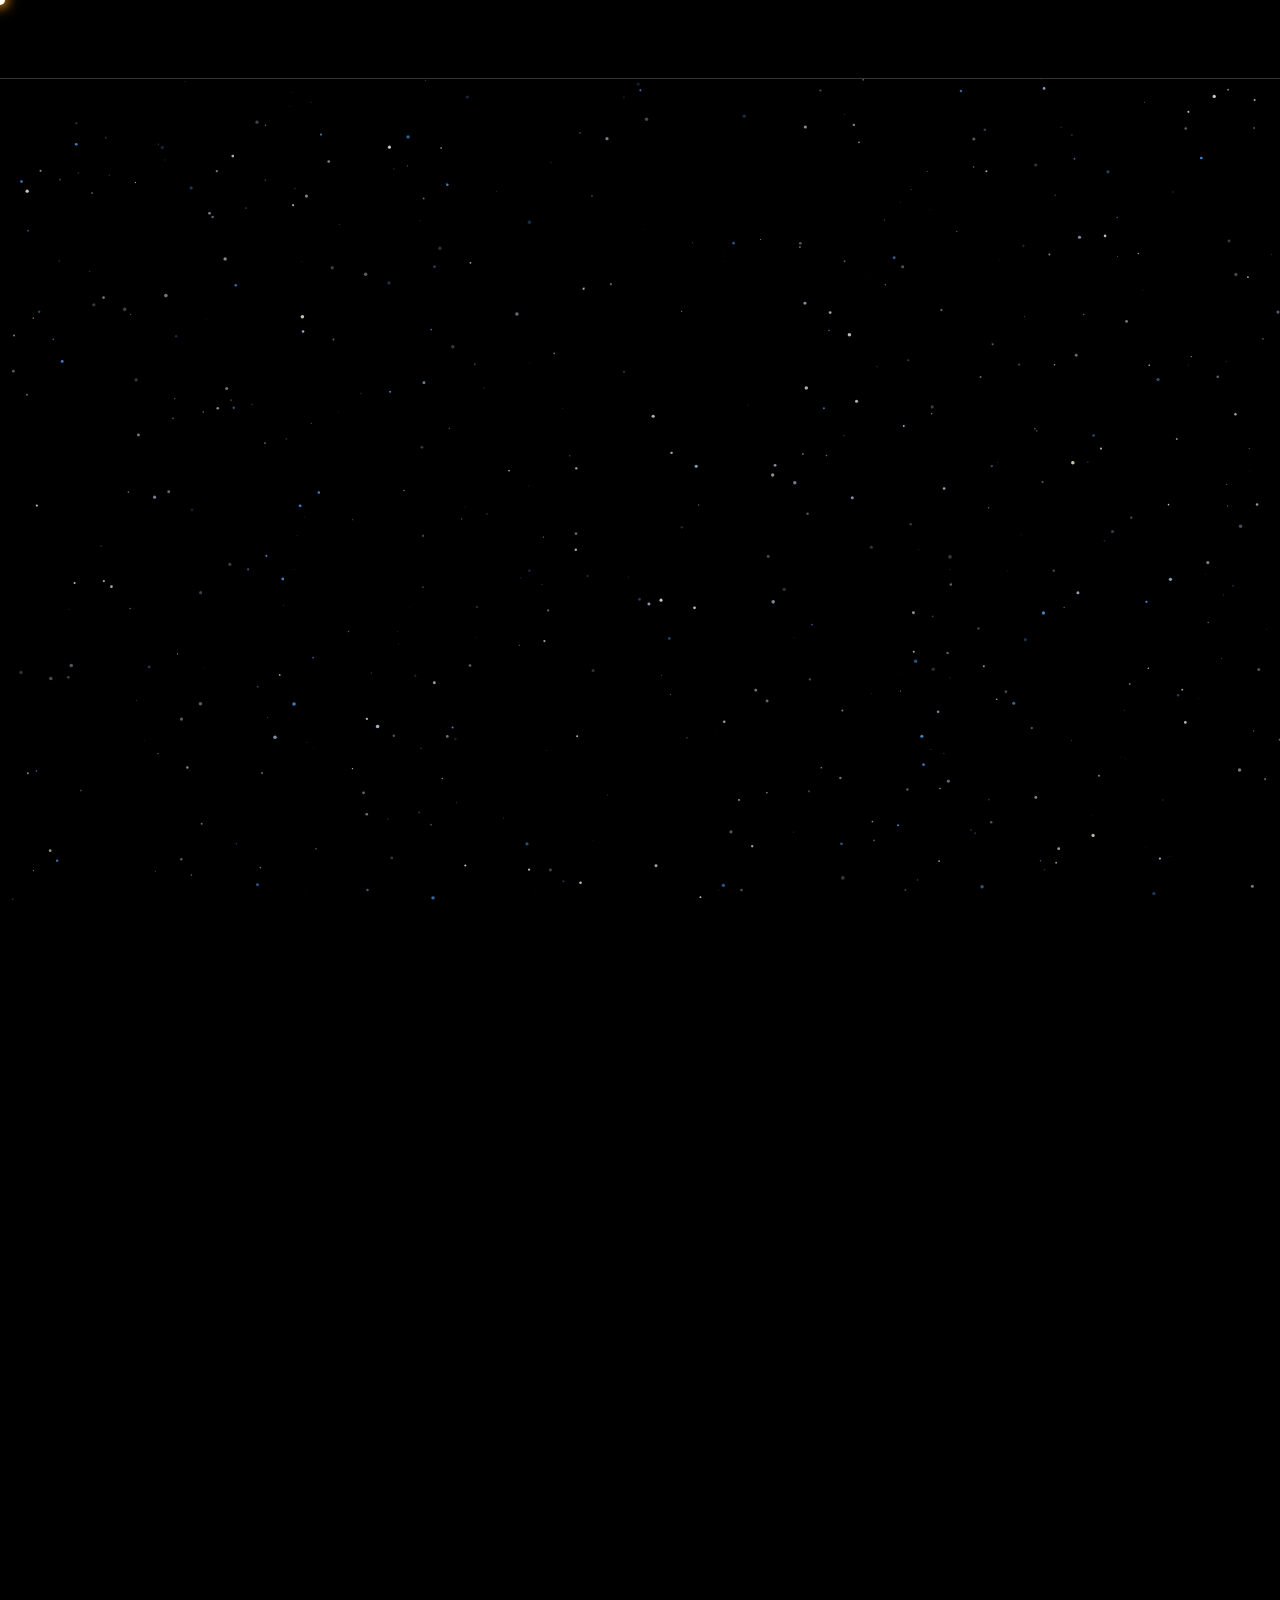
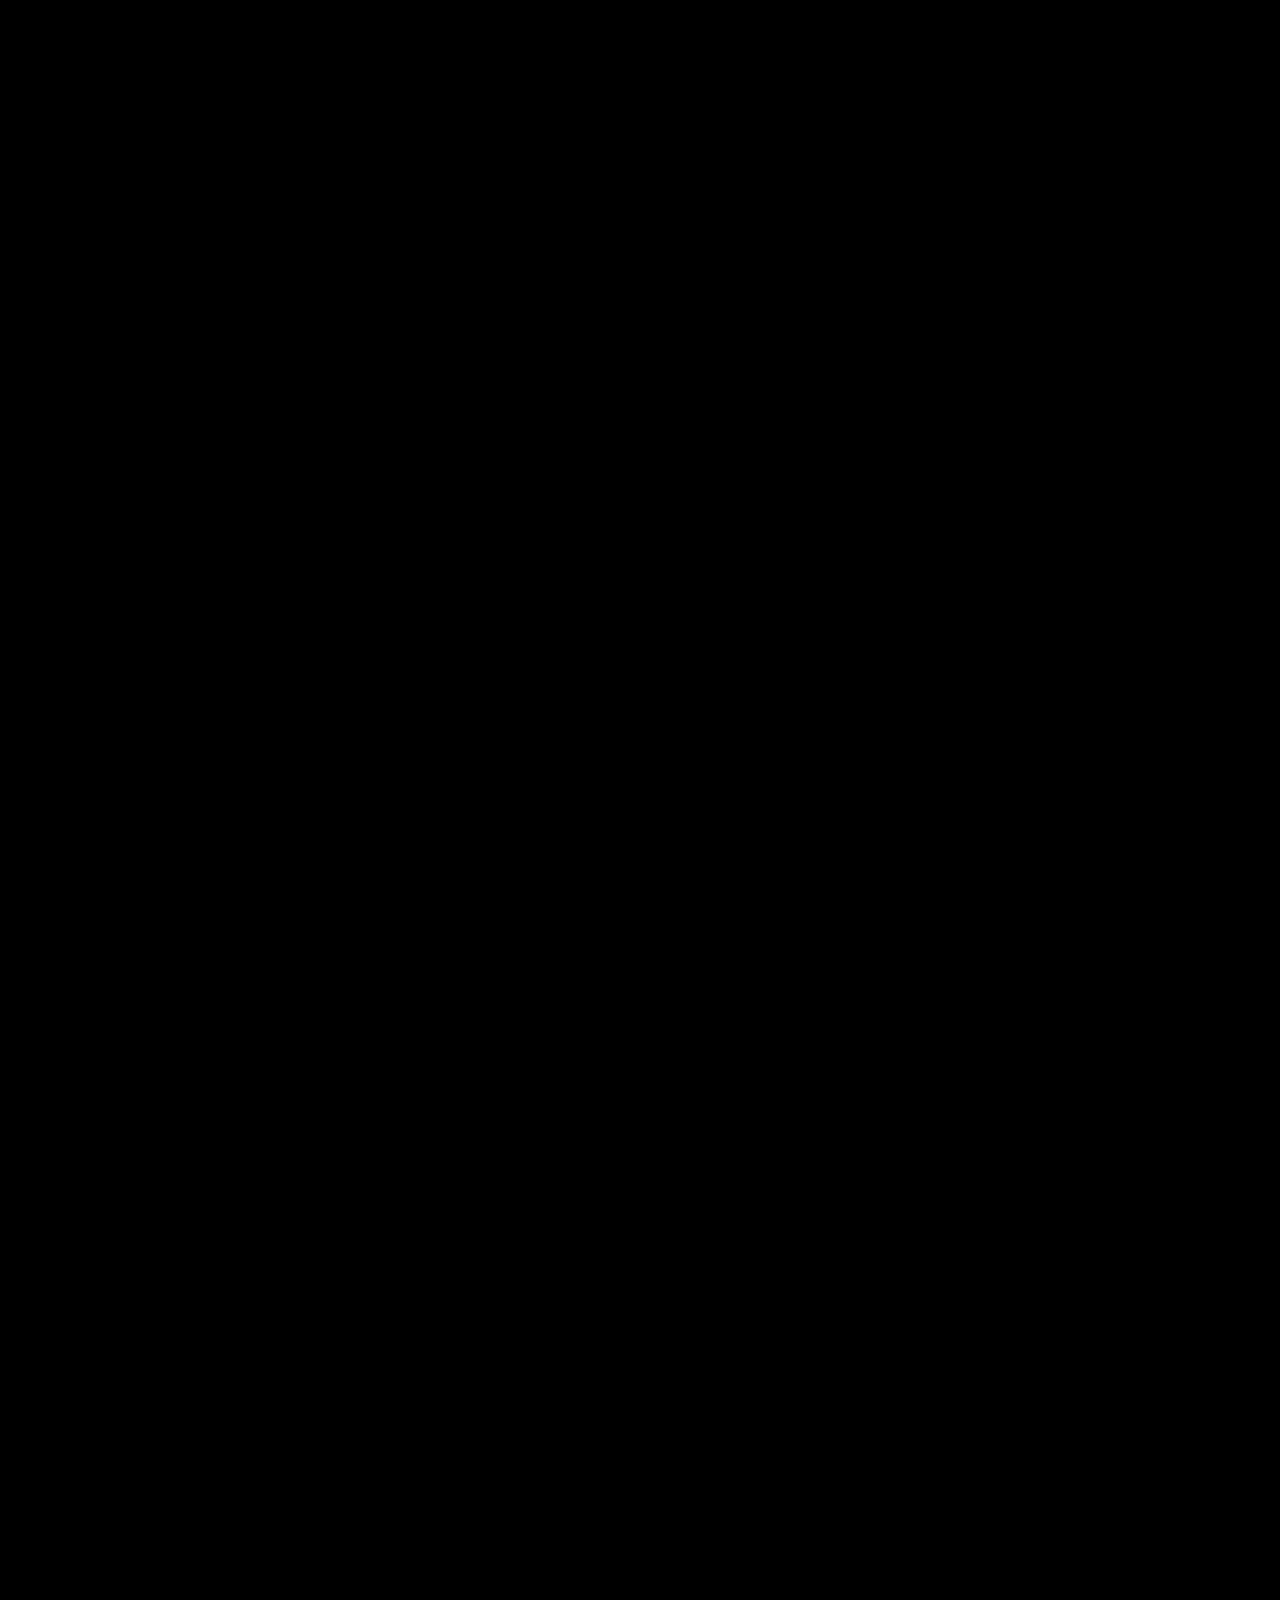
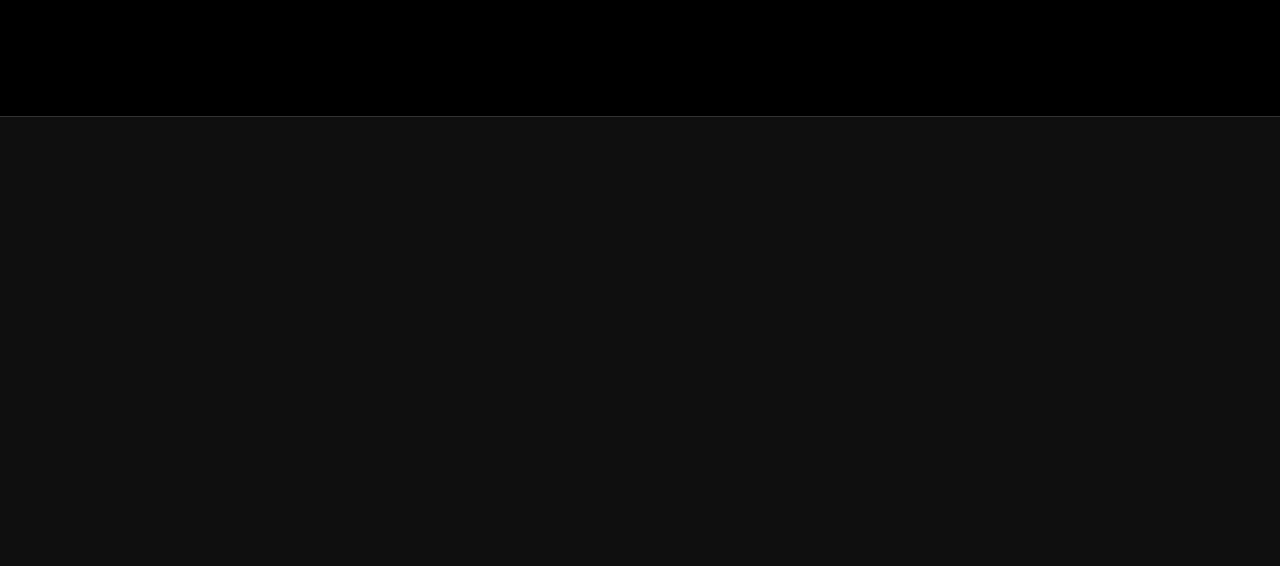
<file: index.html>
<!DOCTYPE html>
<html lang="it">

<head>
    <meta charset="UTF-8">
    <meta name="viewport" content="width=device-width, initial-scale=1.0">
    <title>Cieli Limpidi - Astrofotografia e Astrofili in Abruzzo | Gruppo Astronomia</title>

    <!-- SEO Meta Tags -->
    <meta name="description"
        content="Cieli Limpidi: gruppo astrofili Abruzzo specializzato in astrofotografia e astrophotography. Osservazione cielo profondo, deep sky imaging, nebulose e galassie dal cuore dell'Abruzzo. Scopri le nostre immagini astronomiche e il software TStar.">
    <meta name="keywords"
        content="Cieli Limpidi, cieli-limpidi, astrofili, Abruzzo, astrofotografia, astrophotography, astronomia, deep sky, cielo profondo, nebulose, galassie, osservazione astronomica, cieli limpidi Abruzzo, gruppo astrofili abruzzesi, TStar, imaging astronomico">
    <meta name="author" content="Cieli Limpidi">
    <meta name="creator" content="Cieli Limpidi - Gruppo Astrofili Abruzzesi">
    <meta name="robots" content="index, follow">
    <link rel="canonical" href="https://ft2801.github.io/Cieli-Limpidi/">
    <meta name="google-site-verification" content="9-BXZmG4fmiha2tDLhSlW_gI8XIvoNpyeNT2-x5YxdE" />

    <!-- Open Graph / Facebook -->
    <meta property="og:type" content="website">
    <meta property="og:url" content="https://ft2801.github.io/Cieli-Limpidi/">
    <meta property="og:title" content="Cieli Limpidi - Astrofotografia e Astrofili in Abruzzo">
    <meta property="og:description" content="Gruppo astrofili Abruzzo specializzato in astrofotografia e astrophotography. Scopri le nostre immagini del cielo profondo e il software TStar per elaborazione astronomica.">
    <meta property="og:image" content="https://ft2801.github.io/Cieli-Limpidi/assets/images/logo.png">
    <meta property="og:image:width" content="1200">
    <meta property="og:image:height" content="630">
    <meta property="og:site_name" content="Cieli Limpidi">
    <meta property="og:locale" content="it_IT">

    <!-- Twitter Card -->
    <meta name="twitter:card" content="summary_large_image">
    <meta name="twitter:url" content="https://ft2801.github.io/Cieli-Limpidi/">
    <meta name="twitter:title" content="Cieli Limpidi - Astrofotografia e Astrofili in Abruzzo">
    <meta name="twitter:description" content="Gruppo astrofili Abruzzo specializzato in astrofotografia e astrophotography. Scopri le nostre immagini del cielo profondo.">
    <meta name="twitter:image" content="https://ft2801.github.io/Cieli-Limpidi/assets/images/logo.png">

    <!-- Schema.org JSON-LD -->
    <script type="application/ld+json">
    {
      "@context": "https://schema.org",
      "@type": "Organization",
      "name": "Cieli Limpidi",
      "alternateName": "cieli-limpidi",
      "url": "https://ft2801.github.io/Cieli-Limpidi/",
      "logo": "https://ft2801.github.io/Cieli-Limpidi/assets/images/logo.png",
      "description": "Gruppo astrofili abruzzesi specializzato in astrofotografia, astrophotography e osservazione del cielo profondo",
      "email": "fabiot2801@gmail.com",
      "address": {
        "@type": "PostalAddress",
        "addressRegion": "Abruzzo",
        "addressCountry": "IT"
      },
      "areaServed": {
        "@type": "Place",
        "name": "Abruzzo, Italia"
      },
      "sameAs": [
        "https://github.com/Ft2801/Cieli-Limpidi"
      ],
      "knowsAbout": [
        "Astrofotografia",
        "Astrophotography", 
        "Astronomia",
        "Deep Sky",
        "Osservazione astronomica",
        "Imaging astronomico"
      ]
    }
    </script>

    <!-- Fonts -->
    <link rel="preconnect" href="https://fonts.googleapis.com">
    <link rel="preconnect" href="https://fonts.gstatic.com" crossorigin>
    <link
        href="https://fonts.googleapis.com/css2?family=Inter:wght@300;400;600&family=Montserrat:wght@400;700;900&display=swap"
        rel="stylesheet">

    <!-- CSS -->
    <link rel="stylesheet" href="assets/css/style.css">

    <!-- Favicon -->
    <link rel="icon" href="favicon.ico">
    <link rel="apple-touch-icon" href="assets/images/logo.png">
</head>

<body>
    <div id="cursor"></div>
    <canvas id="starfield"></canvas>

    <div id="main-content">
        <header class="hero">
            <div class="container">
                <h1>Cieli Limpidi<br><span style="font-size: 0.5em; color: var(--accent-cyan); font-weight: 300;">Gruppo
                        Astrofili Abruzzesi</span></h1>
                <p>Passione per l'astronomia e l'astrofotografia dal cuore dell'Abruzzo. Esploriamo insieme le
                    meraviglie del cosmo.</p>
                <div style="display: flex; gap: 20px; justify-content: center; flex-wrap: wrap;">
                    <a href="pages/gallery.html" class="btn">Esplora la Galleria</a>
                    <a href="#about-section" class="btn btn-outline">Scopri di Più &darr;</a>
                </div>
            </div>
        </header>

        <!-- About Preview Section -->
        <section id="about-section" class="section fade-in-up">
            <div class="container">
                <div class="section-header" style="margin-bottom: 20px;">
                    <h2>Chi Siamo</h2>
                </div>

                <div style="text-align: center; max-width: 800px; margin: 0 auto;">
                    <p style="margin-bottom: 30px; color: var(--text-muted); line-height: 1.9; font-size: 1.1rem;">
                        <strong style="color: var(--accent-cyan);">Cieli Limpidi</strong> è un'associazione di astrofili
                        abruzzesi che condividono la passione per l'osservazione e la fotografia del cielo profondo.
                        Nati dall'amore per le stelle e il desiderio di condividere questa passione, organizziamo
                        sessioni osservative,
                        eventi divulgativi e collaboriamo con altri gruppi astronomici della regione.
                    </p>
                    <a href="pages/storia.html" class="btn">La Nostra Storia</a>
                </div>
            </div>
        </section>



        <!-- Gallery Preview Section -->
        <section class="section fade-in-up">
            <div class="container">
                <div class="section-header"
                    style="display: flex; justify-content: space-between; align-items: end; margin-bottom: 40px;">
                    <div>
                        <h2 style="margin-bottom: 10px;">Le Nostre Immagini</h2>
                        <p style="color: var(--text-muted);">Una selezione degli scatti realizzati dai nostri membri</p>
                    </div>
                    <a href="pages/gallery.html" class="btn-text"
                        style="color: var(--accent-cyan); text-decoration: none;">Vedi tutte &rarr;</a>
                </div>

                <div class="grid-3">
                    <article class="card">
                        <a href="pages/gallery.html">
                            <div class="image-overflow">
                                <img src="assets/images/Orione_preview.webp" alt="Nebulosa di Orione - Astrofotografia deep sky Cieli Limpidi Abruzzo"
                                    style="width: 100%; aspect-ratio: 3/2; object-fit: cover;">
                            </div>
                            <div class="card-content">
                                <h3 class="card-title">Nebulose</h3>
                                <p class="card-desc">Deep Sky Imaging</p>
                            </div>
                        </a>
                    </article>
                    <article class="card">
                        <a href="pages/gallery.html">
                            <div class="image-overflow">
                                <img src="assets/images/Andromeda_preview.webp" alt="Galassia di Andromeda - Astrophotography gruppo astrofili Abruzzo"
                                    style="width: 100%; aspect-ratio: 3/2; object-fit: cover;">
                            </div>
                            <div class="card-content">
                                <h3 class="card-title">Galassie</h3>
                                <p class="card-desc">Oggetti del cielo profondo</p>
                            </div>
                        </a>
                    </article>
                    <article class="card">
                        <a href="pages/gallery.html">
                            <div class="image-overflow">
                                <img src="assets/images/vialattea_preview.webp" alt="Via Lattea cielo notturno Abruzzo - Astrofotografia paesaggio stellare"
                                    style="width: 100%; aspect-ratio: 3/2; object-fit: cover;">
                            </div>
                            <div class="card-content">
                                <h3 class="card-title">Via Lattea</h3>
                                <p class="card-desc">Paesaggi notturni</p>
                            </div>
                        </a>
                    </article>
                </div>
            </div>
        </section>

        <!-- Software Section -->
        <section class="section fade-in-up">
            <div class="container">
                <div class="grid-3" style="grid-template-columns: 1fr 1fr; align-items: center; gap: 60px;">
                    <div style="order: 2;">
                        <span
                            style="color: var(--accent-cyan); font-weight: bold; letter-spacing: 2px; font-size: 0.9rem;">SOFTWARE
                            ASTRONOMICO</span>
                        <h2 style="margin: 10px 0 20px;">TStar</h2>
                        <p style="margin-bottom: 10px; color: var(--text-muted); font-style: italic;">A cura di Fabio
                            Tempera</p>
                        <p style="margin-bottom: 20px; color: var(--text-muted);">
                            Una potente piattaforma di elaborazione immagini basata su C++17 e Qt6. Progettata per
                            controllo totale sui dati grezzi lineari e risultati di grado scientifico.
                        </p>
                        <ul style="margin-bottom: 30px; list-style: none;">
                            <li style="margin-bottom: 10px; color: var(--text-color);">&#8226; Architettura C++17 & Qt6
                            </li>
                            <li style="margin-bottom: 10px; color: var(--text-color);">&#8226; Gestione MDI Flessibile
                            </li>
                            <li style="margin-bottom: 10px; color: var(--text-color);">&#8226; AI Noise Reduction</li>
                        </ul>
                        <a href="pages/software.html" class="btn">Scopri TStar</a>
                    </div>
                    <div style="order: 1;">
                        <img src="assets/images/TStar.webp" alt="TStar Software - Elaborazione immagini astronomiche C++17 Qt6" class="tstar-logo glow-box"
                            style="width: 60%; display: block; margin: 0 auto; border-radius: 15px; border: 1px solid var(--border-color);">
                    </div>
                </div>
            </div>
        </section>

        <!-- Tutorials Section -->
        <section class="section fade-in-up">
            <div class="container">
                <div style="text-align: center; max-width: 800px; margin: 0 auto;">
                    <h2 style="margin-bottom: 20px;">Condividere la Conoscenza</h2>
                    <p style="color: var(--text-muted); margin-bottom: 30px; line-height: 1.8;">
                        Crediamo fermamente che la condivisione sia alla base della crescita scientifica e tecnica.
                        Nella sezione Tutorial troverai guide approfondite sulle tecniche di acquisizione ed
                        elaborazione,
                        dalla calibrazione dei file grezzi all'utilizzo avanzato del software TStar.
                    </p>
                    <a href="pages/tutorials.html" class="btn">Vai ai Tutorial</a>
                </div>
            </div>
        </section>

        <!-- Contact/Join Section -->
        <section class="section fade-in-up">
            <div class="container">
                <div class="feature-card" style="max-width: 700px; margin: 0 auto;">

                    <h2 style="margin-bottom: 15px;">Unisciti a Noi</h2>
                    <p style="color: var(--text-muted); margin-bottom: 25px; line-height: 1.8;">
                        Sei appassionato di astronomia e vivi in Abruzzo? Unisciti al nostro gruppo per condividere
                        serate osservative, scambiare esperienze e crescere insieme nella passione per il cielo
                        notturno. Invia una email all'indirizzo qui sotto:
                    </p>
                    <a href="mailto:fabiot2801@gmail.com"
                        style="color: var(--accent-primary); font-size: 1.2rem; font-weight: bold;">fabiot2801@gmail.com</a>
                </div>
            </div>
        </section>
    </div>

    <script src="assets/js/layout.js"></script>
    <script src="assets/js/main.js"></script>
</body>

</html>
</file>
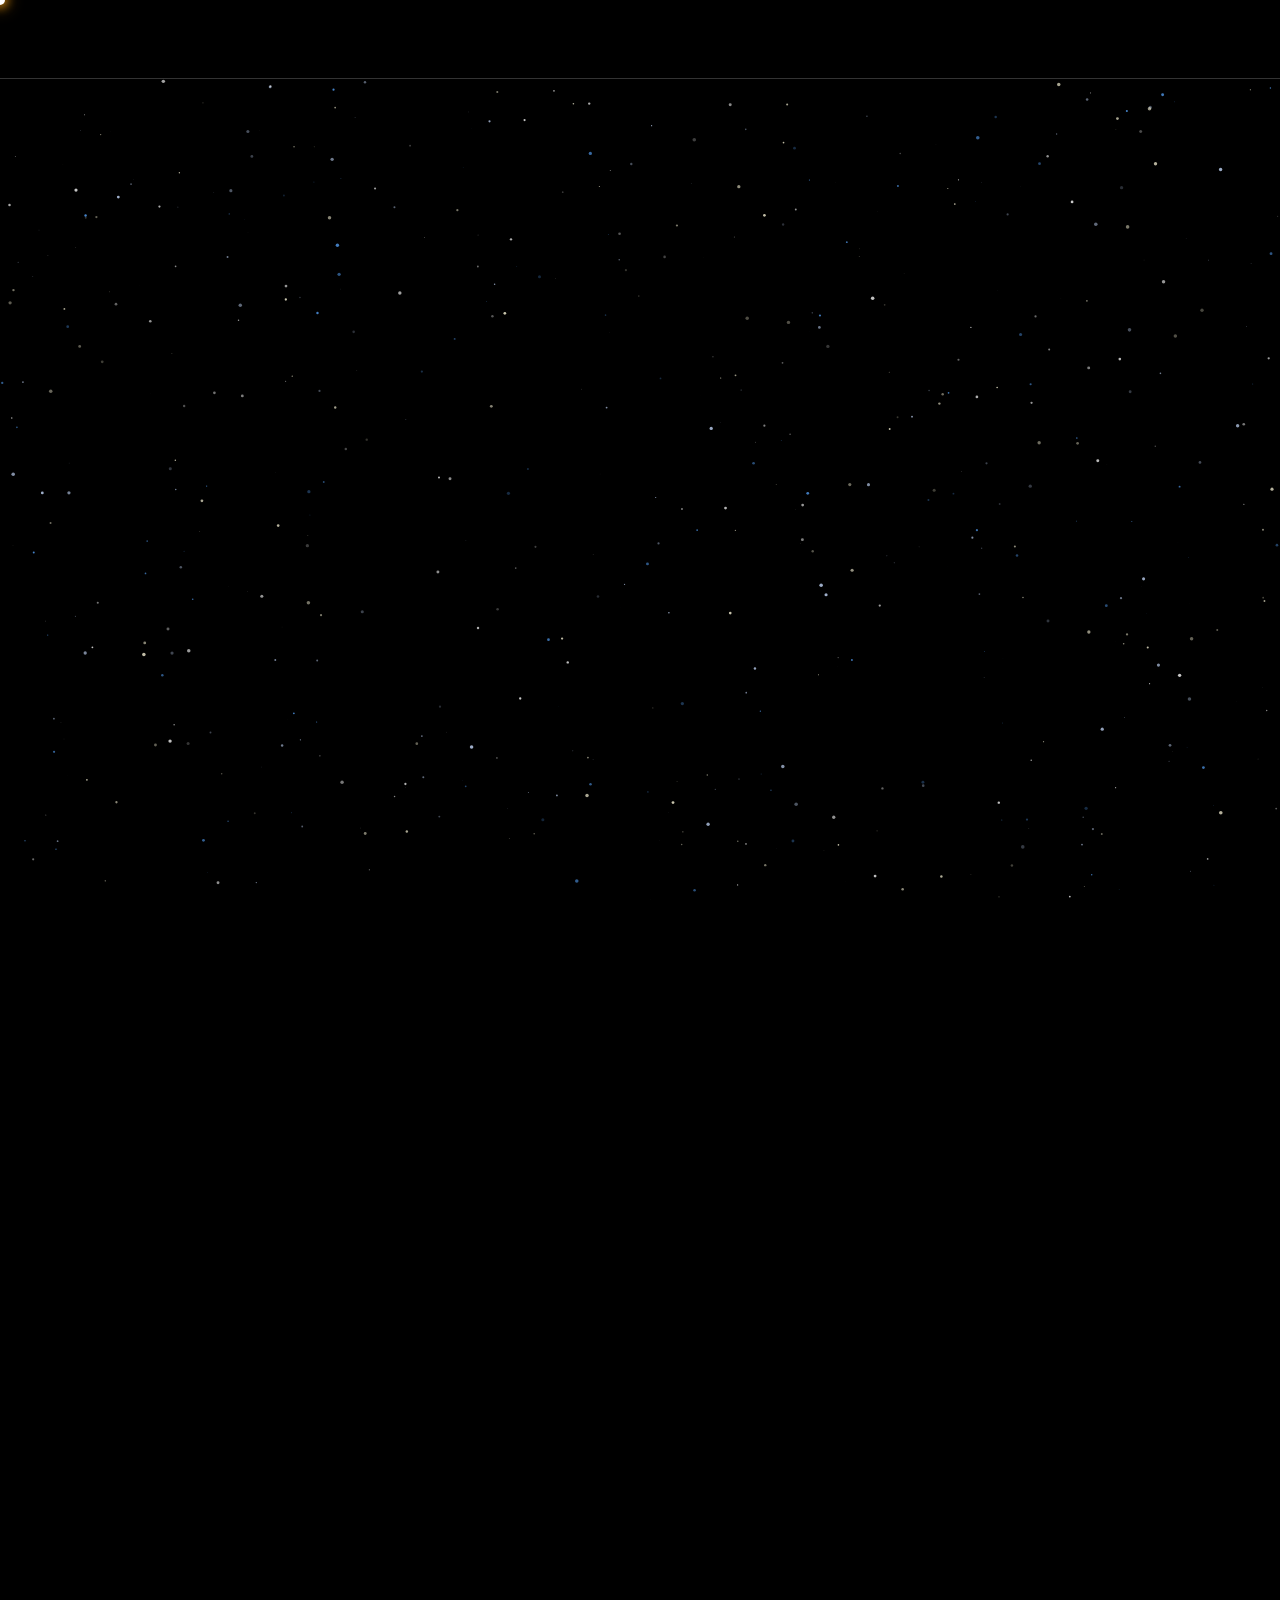
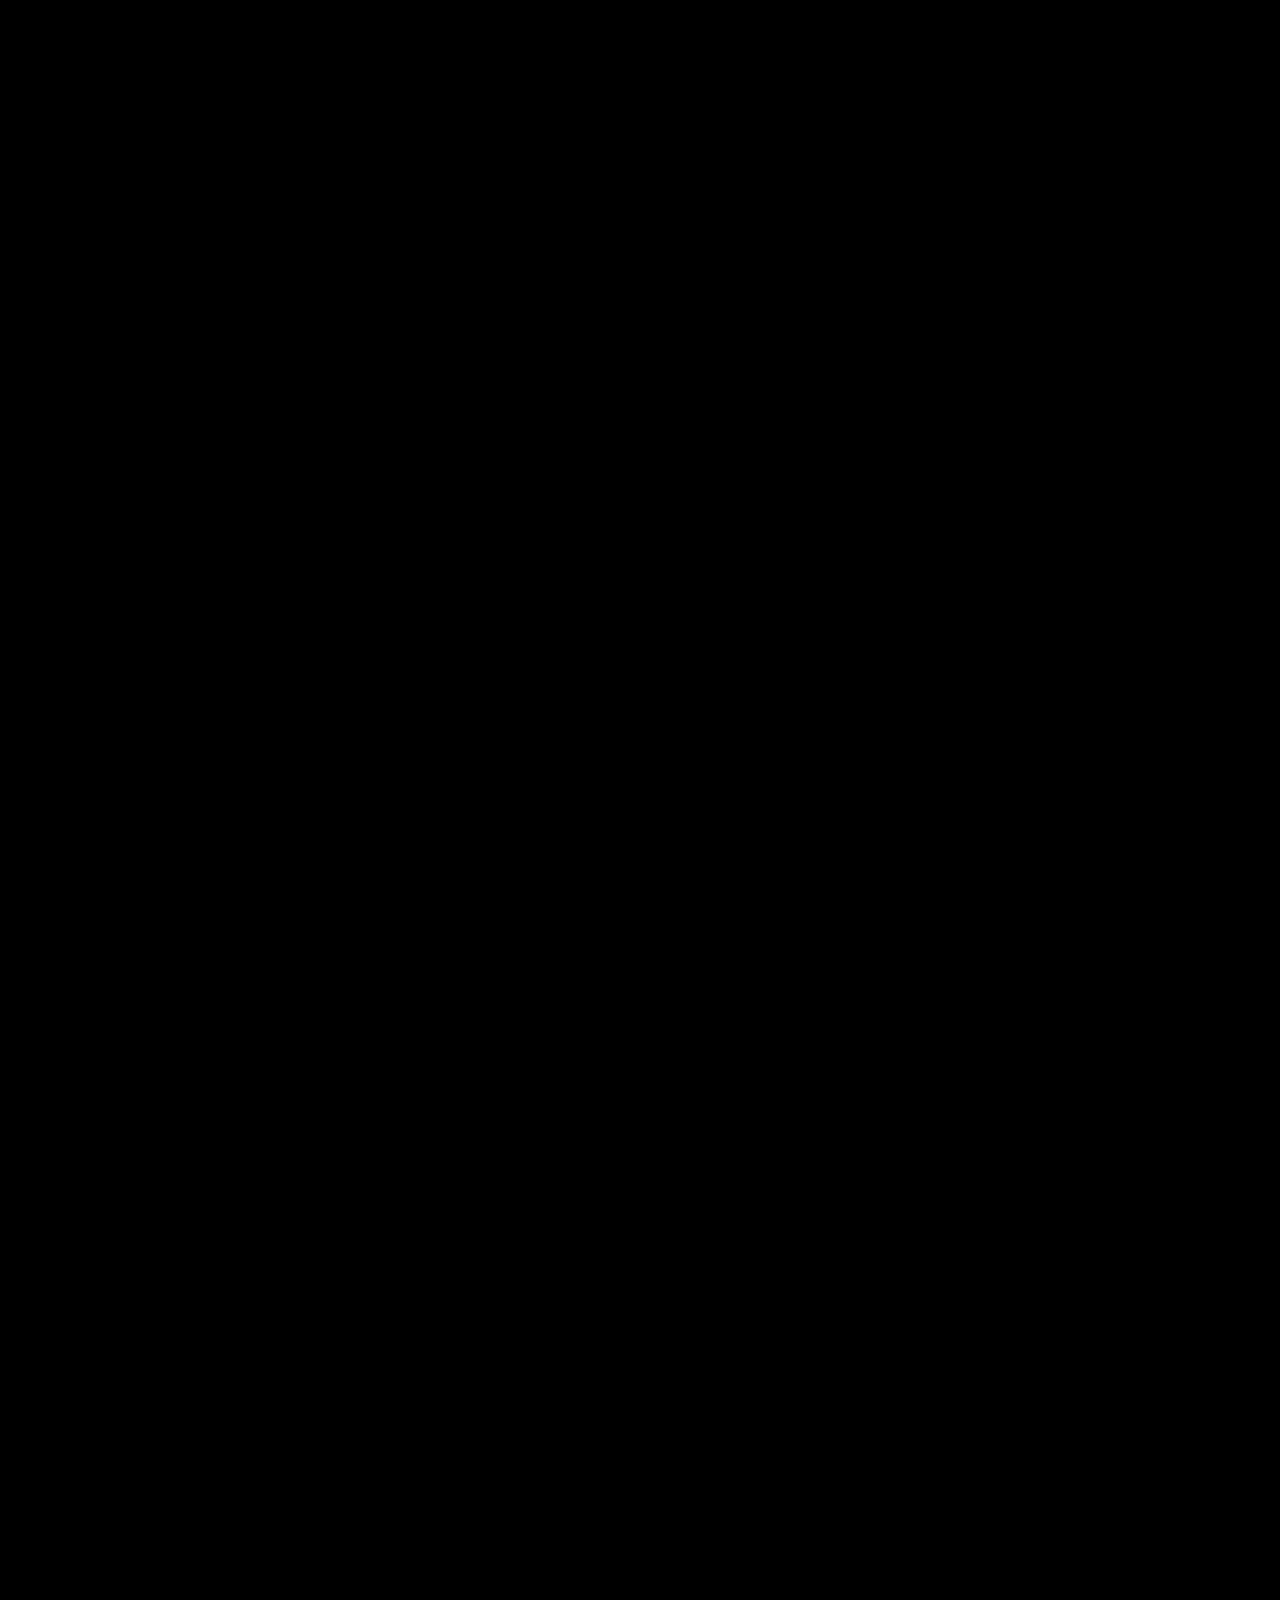
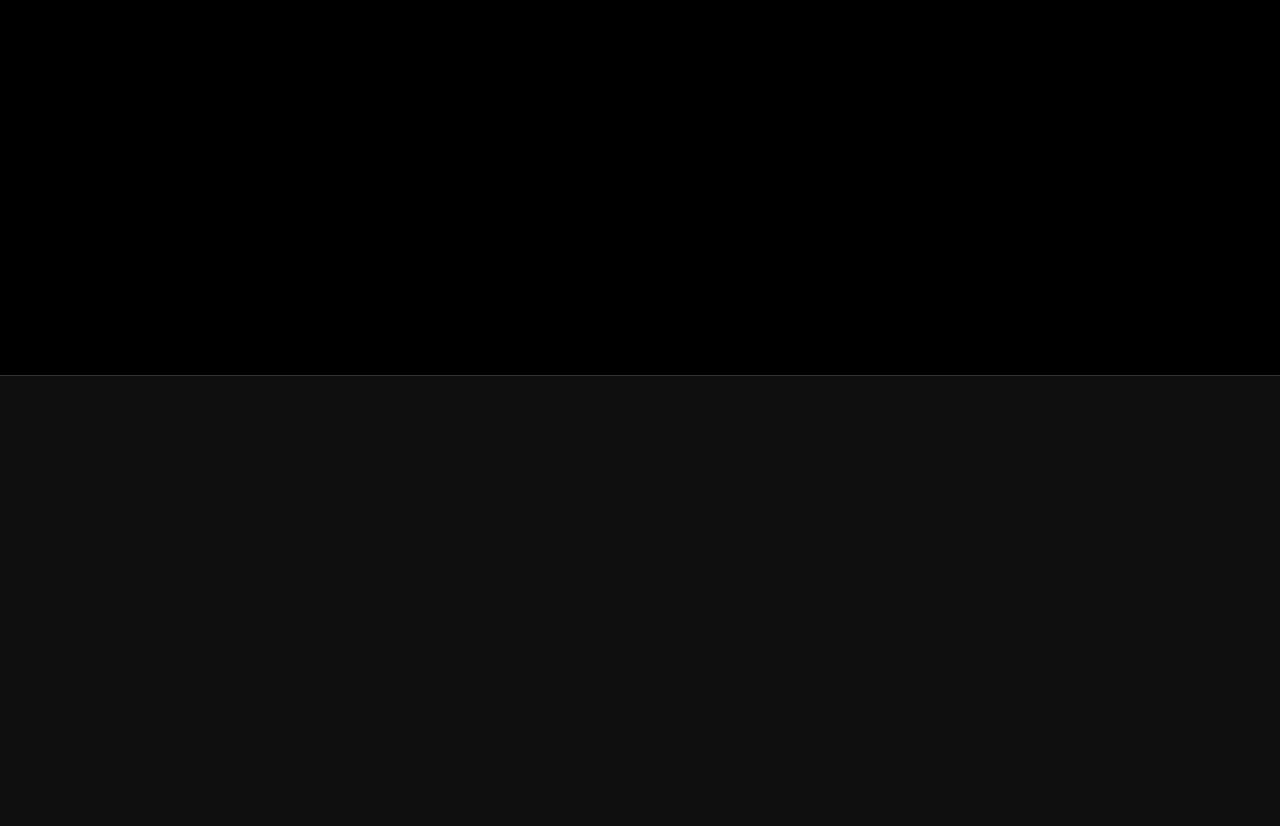
<file: pages/gallery.html>
<!DOCTYPE html>
<html lang="it">

<head>
    <meta charset="UTF-8">
    <meta name="viewport" content="width=device-width, initial-scale=1.0">
    <title>Galleria Fotografica - Cieli Limpidi | Astrofotografia Abruzzo</title>
    <meta name="description"
        content="Galleria astrofotografica Cieli Limpidi: nebulose, galassie e deep sky dall'Abruzzo e Pescara. Immagini di astrofotografia Pescara e Abruzzo: Andromeda, Orione, Via Lattea e Pleiadi.">
    <meta name="keywords"
        content="astrofili abruzzo, astrofili pescara, astrofotografia pescara, astrofotografia abruzzo, galleria astrofotografia, Cieli Limpidi, nebulose, galassie, deep sky, immagini astronomiche, astrophotography, fotografia astronomica, cielo profondo, Andromeda, Orione">
    <meta name="author" content="Cieli Limpidi">
    <meta name="creator" content="Fabio Tempera">
    <link rel="canonical" href="https://ft2801.github.io/Cieli-Limpidi/pages/gallery.html">

    <!-- Open Graph / Facebook -->
    <meta property="og:type" content="website">
    <meta property="og:url" content="https://ft2801.github.io/Cieli-Limpidi/pages/gallery.html">
    <meta property="og:title" content="Galleria Fotografica - Cieli Limpidi Astrofotografia">
    <meta property="og:description"
        content="Immagini astronomiche di nebulose, galassie e deep sky. Astrofotografia Pescara e Abruzzo catturata dal gruppo astrofili Cieli Limpidi.">
    <meta property="og:image" content="https://ft2801.github.io/Cieli-Limpidi/assets/images/Andromeda_preview.webp">
    <meta property="og:site_name" content="Cieli Limpidi">
    <meta property="og:locale" content="it_IT">

    <!-- Twitter Card -->
    <meta name="twitter:card" content="summary_large_image">
    <meta name="twitter:url" content="https://ft2801.github.io/Cieli-Limpidi/pages/gallery.html">
    <meta name="twitter:title" content="Galleria Fotografica - Cieli Limpidi">
    <meta name="twitter:description"
        content="Immagini astronomiche di nebulose, galassie e deep sky. Astrofotografia Pescara e Abruzzo.">
    <meta name="twitter:image" content="https://ft2801.github.io/Cieli-Limpidi/assets/images/Andromeda_preview.webp">

    <!-- Schema.org JSON-LD -->
    <script type="application/ld+json">
    {
      "@context": "https://schema.org",
      "@type": "ImageGallery",
      "name": "Galleria Fotografica Cieli Limpidi",
      "description": "Collezione di immagini astronomiche: nebulose, galassie e oggetti del cielo profondo",
      "url": "https://ft2801.github.io/Cieli-Limpidi/pages/gallery.html",
      "author": {
        "@type": "Organization",
        "name": "Cieli Limpidi"
      },
      "about": [
        "Astrofotografia",
        "Deep Sky",
        "Nebulose",
        "Galassie"
      ]
    }
    </script>

    <link rel="preconnect" href="https://fonts.googleapis.com">
    <link rel="preconnect" href="https://fonts.gstatic.com" crossorigin>
    <link
        href="https://fonts.googleapis.com/css2?family=Inter:wght@300;400;600&family=Montserrat:wght@400;700;900&display=swap"
        rel="stylesheet">
    <link rel="stylesheet" href="../assets/css/style.css">
    <link rel="icon" type="image/png" sizes="96x96" href="https://ft2801.github.io/Cieli-Limpidi/favicon.png">
</head>

<body>
    <div id="cursor"></div>
    <canvas id="starfield"></canvas>
    <div id="main-content">
        <div class="section" style="padding-top: 150px;">
            <div class="container">
                <div class="section-header">
                    <h1>Galleria Fotografica</h1>
                    <p>Le meraviglie del cosmo catturate dai membri di Cieli Limpidi</p>
                </div>

                <!-- Gallery Grid -->
                <!-- Filters -->
                <div class="filter-container"
                    style="text-align: center; margin-bottom: 40px; display: flex; justify-content: center; gap: 15px; flex-wrap: wrap;">
                    <button class="btn-filter active" data-filter="all"
                        style="background: transparent; border: 1px solid var(--accent-cyan); color: var(--text-color); padding: 8px 16px; border-radius: 20px; cursor: pointer; transition: all 0.3s ease;">
                        Tutti
                    </button>
                    <button class="btn-filter" data-filter="reflex"
                        style="background: transparent; border: 1px solid var(--accent-cyan); color: var(--text-color); padding: 8px 16px; border-radius: 20px; cursor: pointer; transition: all 0.3s ease;">
                        Reflex / Mirrorless
                    </button>
                    <button class="btn-filter" data-filter="smart"
                        style="background: transparent; border: 1px solid var(--accent-cyan); color: var(--text-color); padding: 8px 16px; border-radius: 20px; cursor: pointer; transition: all 0.3s ease;">
                        Telescopi Smart
                    </button>
                    <button class="btn-filter" data-filter="camera"
                        style="background: transparent; border: 1px solid var(--accent-cyan); color: var(--text-color); padding: 8px 16px; border-radius: 20px; cursor: pointer; transition: all 0.3s ease;">
                        Fotocamere Astronomiche
                    </button>
                </div>

                <!-- Category: Reflex / Mirrorless -->
                <div class="category-section" data-category="reflex" style="margin-bottom: 60px;">
                    <h2
                        style="color: var(--accent-cyan); border-bottom: 1px solid rgba(255,255,255,0.1); padding-bottom: 15px; margin-bottom: 30px;">
                        Reflex / Mirrorless</h2>
                    <div class="grid-3">
                        <!-- Gallery Item 1: Andromeda -->
                        <article class="card">
                            <a href="../assets/images/Andromeda.webp" target="_blank"
                                style="text-decoration: none; color: inherit; display: block;">
                                <img src="../assets/images/Andromeda_preview.webp"
                                    alt="Galassia di Andromeda M31 fotografata da Cieli Limpidi"
                                    style="width: 100%; aspect-ratio: 3/2; object-fit: cover;">
                                <div class="card-content" style="text-align: center;">
                                    <h3 class="card-title">Galassia di Andromeda</h3>
                                    <p
                                        style="color: var(--accent-cyan); font-weight: 600; font-size: 0.9rem; margin-bottom: 15px;">
                                        Autore: Fabio Tempera</p>
                                    <div
                                        style="font-size: 0.85rem; color: var(--text-muted); line-height: 1.6; text-align: left; background: rgba(0,0,0,0.2); padding: 10px; border-radius: 8px;">
                                        <div><strong style="color: #e0e0e0;">Montatura:</strong> Omegon Minitrack LX3
                                        </div>
                                        <div><strong style="color: #e0e0e0;">Camera:</strong> Nikon D5300</div>
                                        <div><strong style="color: #e0e0e0;">Esposizione:</strong> 2h30</div>
                                        <div><strong style="color: #e0e0e0;">Software:</strong> TStar</div>
                                    </div>
                                </div>
                            </a>
                        </article>

                        <!-- Gallery Item 2: Orione -->
                        <article class="card">
                            <a href="../assets/images/Orione.webp" target="_blank"
                                style="text-decoration: none; color: inherit; display: block;">
                                <img src="../assets/images/Orione_preview.webp"
                                    alt="Nebulosa di Orione M42 con dettagli del trapezio"
                                    style="width: 100%; aspect-ratio: 3/2; object-fit: cover;">
                                <div class="card-content" style="text-align: center;">
                                    <h3 class="card-title">Nebulosa di Orione</h3>
                                    <p
                                        style="color: var(--accent-cyan); font-weight: 600; font-size: 0.9rem; margin-bottom: 15px;">
                                        Autore: Fabio Tempera</p>
                                    <div
                                        style="font-size: 0.85rem; color: var(--text-muted); line-height: 1.6; text-align: left; background: rgba(0,0,0,0.2); padding: 10px; border-radius: 8px;">
                                        <div><strong style="color: #e0e0e0;">Montatura:</strong> Omegon Minitrack LX3
                                        </div>
                                        <div><strong style="color: #e0e0e0;">Camera:</strong> Nikon D5300</div>
                                        <div><strong style="color: #e0e0e0;">Esposizione:</strong> 1h</div>
                                        <div><strong style="color: #e0e0e0;">Software:</strong> TStar</div>
                                    </div>
                                </div>
                            </a>
                        </article>

                        <!-- Gallery Item 3: Cintura Orione -->
                        <article class="card">
                            <a href="../assets/images/Orion_Belt.webp" target="_blank"
                                style="text-decoration: none; color: inherit; display: block;">
                                <img src="../assets/images/Orion_Belt_preview.webp"
                                    alt="Cintura di Orione e Nebulosa Fiamma"
                                    style="width: 100%; aspect-ratio: 3/2; object-fit: cover;">
                                <div class="card-content" style="text-align: center;">
                                    <h3 class="card-title">Cintura di Orione</h3>
                                    <p
                                        style="color: var(--accent-cyan); font-weight: 600; font-size: 0.9rem; margin-bottom: 15px;">
                                        Autore: Fabio Tempera</p>
                                    <div
                                        style="font-size: 0.85rem; color: var(--text-muted); line-height: 1.6; text-align: left; background: rgba(0,0,0,0.2); padding: 10px; border-radius: 8px;">
                                        <div><strong style="color: #e0e0e0;">Montatura:</strong> Omegon Minitrack LX3
                                        </div>
                                        <div><strong style="color: #e0e0e0;">Camera:</strong> Nikon D5300</div>
                                        <div><strong style="color: #e0e0e0;">Esposizione:</strong> 5h</div>
                                        <div><strong style="color: #e0e0e0;">Software:</strong> TStar</div>
                                    </div>
                                </div>
                            </a>
                        </article>

                        <!-- Gallery Item 4: Testa di Cavallo (Fabio) -->
                        <article class="card">
                            <a href="../assets/images/Orion_Horse.webp" target="_blank"
                                style="text-decoration: none; color: inherit; display: block;">
                                <img src="../assets/images/Orion_Horse_preview.webp"
                                    alt="Nebulosa Testa di Cavallo nella costellazione di Orione"
                                    style="width: 100%; aspect-ratio: 3/2; object-fit: cover;">
                                <div class="card-content" style="text-align: center;">
                                    <h3 class="card-title">Orione e Testa di Cavallo</h3>
                                    <p
                                        style="color: var(--accent-cyan); font-weight: 600; font-size: 0.9rem; margin-bottom: 15px;">
                                        Autore: Fabio Tempera</p>
                                    <div
                                        style="font-size: 0.85rem; color: var(--text-muted); line-height: 1.6; text-align: left; background: rgba(0,0,0,0.2); padding: 10px; border-radius: 8px;">
                                        <div><strong style="color: #e0e0e0;">Montatura:</strong> Omegon Minitrack LX3
                                        </div>
                                        <div><strong style="color: #e0e0e0;">Camera:</strong> Nikon D5300</div>
                                        <div><strong style="color: #e0e0e0;">Esposizione:</strong> 2h</div>
                                        <div><strong style="color: #e0e0e0;">Software:</strong> TStar</div>
                                    </div>
                                </div>
                            </a>
                        </article>

                        <!-- Gallery Item 5: Pleiadi -->
                        <article class="card">
                            <a href="../assets/images/pleiadi.webp" target="_blank"
                                style="text-decoration: none; color: inherit; display: block;">
                                <img src="../assets/images/pleiadi_preview.webp"
                                    alt="Pleiadi M45 - Ammasso stellare aperto"
                                    style="width: 100%; aspect-ratio: 3/2; object-fit: cover;">
                                <div class="card-content" style="text-align: center;">
                                    <h3 class="card-title">Le Pleiadi</h3>
                                    <p
                                        style="color: var(--accent-cyan); font-weight: 600; font-size: 0.9rem; margin-bottom: 15px;">
                                        Autore: Fabio Tempera</p>
                                    <div
                                        style="font-size: 0.85rem; color: var(--text-muted); line-height: 1.6; text-align: left; background: rgba(0,0,0,0.2); padding: 10px; border-radius: 8px;">
                                        <div><strong style="color: #e0e0e0;">Montatura:</strong> Omegon Minitrack LX3
                                        </div>
                                        <div><strong style="color: #e0e0e0;">Camera:</strong> Nikon D5300</div>
                                        <div><strong style="color: #e0e0e0;">Esposizione:</strong> 4h30</div>
                                        <div><strong style="color: #e0e0e0;">Software:</strong> TStar</div>
                                    </div>
                                </div>
                            </a>
                        </article>

                        <!-- Gallery Item 6: Rho Ophiuchi -->
                        <article class="card">
                            <a href="../assets/images/nuberho.webp" target="_blank"
                                style="text-decoration: none; color: inherit; display: block;">
                                <img src="../assets/images/nuberho_preview.webp"
                                    alt="Complesso nebuloso di Rho Ophiuchi"
                                    style="width: 100%; aspect-ratio: 3/2; object-fit: cover;">
                                <div class="card-content" style="text-align: center;">
                                    <h3 class="card-title">Complesso di Rho Ophiuchi</h3>
                                    <p
                                        style="color: var(--accent-cyan); font-weight: 600; font-size: 0.9rem; margin-bottom: 15px;">
                                        Autore: Fabio Tempera</p>
                                    <div
                                        style="font-size: 0.85rem; color: var(--text-muted); line-height: 1.6; text-align: left; background: rgba(0,0,0,0.2); padding: 10px; border-radius: 8px;">
                                        <div><strong style="color: #e0e0e0;">Montatura:</strong> Omegon Minitrack LX3
                                        </div>
                                        <div><strong style="color: #e0e0e0;">Camera:</strong> Nikon D5300</div>
                                        <div><strong style="color: #e0e0e0;">Esposizione:</strong> 45min</div>
                                        <div><strong style="color: #e0e0e0;">Software:</strong> TStar</div>
                                    </div>
                                </div>
                            </a>
                        </article>

                        <!-- Gallery Item 7: Via Lattea -->
                        <article class="card">
                            <a href="../assets/images/vialattea.webp" target="_blank"
                                style="text-decoration: none; color: inherit; display: block;">
                                <img src="../assets/images/vialattea_preview.webp"
                                    alt="Via Lattea sopra il paesaggio notturno dell'Abruzzo"
                                    style="width: 100%; aspect-ratio: 3/2; object-fit: cover;">
                                <div class="card-content" style="text-align: center;">
                                    <h3 class="card-title">Via Lattea</h3>
                                    <p
                                        style="color: var(--accent-cyan); font-weight: 600; font-size: 0.9rem; margin-bottom: 15px;">
                                        Autore: Fabio Tempera</p>
                                    <div
                                        style="font-size: 0.85rem; color: var(--text-muted); line-height: 1.6; text-align: left; background: rgba(0,0,0,0.2); padding: 10px; border-radius: 8px;">
                                        <div><strong style="color: #e0e0e0;">Montatura:</strong> Omegon Minitrack LX3
                                        </div>
                                        <div><strong style="color: #e0e0e0;">Camera:</strong> Nikon D5300</div>
                                        <div><strong style="color: #e0e0e0;">Esposizione:</strong> 10min</div>
                                        <div><strong style="color: #e0e0e0;">Software:</strong> TStar</div>
                                    </div>
                                </div>
                            </a>
                        </article>
                    </div>
                </div>

                <!-- Category: Telescopi Smart -->
                <div class="category-section" data-category="smart" style="margin-bottom: 60px;">
                    <h2
                        style="color: var(--accent-cyan); border-bottom: 1px solid rgba(255,255,255,0.1); padding-bottom: 15px; margin-bottom: 30px;">
                        Telescopi Smart</h2>
                    <div class="grid-3">
                        <!-- Gallery Item: Testa di Cavallo (Guido) -->
                        <article class="card">
                            <a href="../assets/images/horsehead-guido.webp" target="_blank"
                                style="text-decoration: none; color: inherit; display: block;">
                                <img src="../assets/images/horsehead-guido.webp" alt="Nebulosa Testa di Cavallo"
                                    style="width: 100%; aspect-ratio: 3/2; object-fit: cover;">
                                <div class="card-content" style="text-align: center;">
                                    <h3 class="card-title">Testa di Cavallo</h3>
                                    <p
                                        style="color: var(--accent-cyan); font-weight: 600; font-size: 0.9rem; margin-bottom: 15px;">
                                        Autore: Guido Di Vincenzo</p>
                                    <div
                                        style="font-size: 0.85rem; color: var(--text-muted); line-height: 1.6; text-align: left; background: rgba(0,0,0,0.2); padding: 10px; border-radius: 8px;">
                                        <div><strong style="color: #e0e0e0;">Telescopio:</strong> Seestar S30</div>
                                        <div><strong style="color: #e0e0e0;">Esposizione:</strong> 15h42</div>
                                    </div>
                                </div>
                            </a>
                        </article>

                        <!-- Gallery Item: Nebulosa Rosetta -->
                        <article class="card">
                            <a href="../assets/images/rosetta-guido.webp" target="_blank"
                                style="text-decoration: none; color: inherit; display: block;">
                                <img src="../assets/images/rosetta-guido.webp" alt="Nebulosa Rosetta"
                                    style="width: 100%; aspect-ratio: 3/2; object-fit: cover;">
                                <div class="card-content" style="text-align: center;">
                                    <h3 class="card-title">Nebulosa Rosetta</h3>
                                    <p
                                        style="color: var(--accent-cyan); font-weight: 600; font-size: 0.9rem; margin-bottom: 15px;">
                                        Autore: Guido Di Vincenzo</p>
                                    <div
                                        style="font-size: 0.85rem; color: var(--text-muted); line-height: 1.6; text-align: left; background: rgba(0,0,0,0.2); padding: 10px; border-radius: 8px;">
                                        <div><strong style="color: #e0e0e0;">Telescopio:</strong> Seestar S30</div>
                                        <div><strong style="color: #e0e0e0;">Esposizione:</strong> 15h10</div>
                                    </div>
                                </div>
                            </a>
                        </article>

                        <!-- Gallery Item: Nebulosa di Orione (Guido) -->
                        <article class="card">
                            <a href="../assets/images/orione-guido.webp" target="_blank"
                                style="text-decoration: none; color: inherit; display: block;">
                                <img src="../assets/images/orione-guido.webp" alt="Nebulosa di Orione"
                                    style="width: 100%; aspect-ratio: 3/2; object-fit: cover;">
                                <div class="card-content" style="text-align: center;">
                                    <h3 class="card-title">Nebulosa di Orione</h3>
                                    <p
                                        style="color: var(--accent-cyan); font-weight: 600; font-size: 0.9rem; margin-bottom: 15px;">
                                        Autore: Guido Di Vincenzo</p>
                                    <div
                                        style="font-size: 0.85rem; color: var(--text-muted); line-height: 1.6; text-align: left; background: rgba(0,0,0,0.2); padding: 10px; border-radius: 8px;">
                                        <div><strong style="color: #e0e0e0;">Telescopio:</strong> Seestar S30</div>
                                        <div><strong style="color: #e0e0e0;">Esposizione:</strong> 10h56</div>
                                    </div>
                                </div>
                            </a>
                        </article>
                    </div>
                </div>

                <!-- Category: Fotocamere Astronomiche -->
                <div class="category-section" data-category="camera" style="margin-bottom: 60px;">
                    <h2
                        style="color: var(--accent-cyan); border-bottom: 1px solid rgba(255,255,255,0.1); padding-bottom: 15px; margin-bottom: 30px;">
                        Fotocamere Astronomiche</h2>
                    <div class="grid-3">
                        <!-- Gallery Item: Giove -->
                        <article class="card">
                            <a href="../assets/images/giove-guido.webp" target="_blank"
                                style="text-decoration: none; color: inherit; display: block;">
                                <img src="../assets/images/giove-guido.webp" alt="Giove"
                                    style="width: 100%; aspect-ratio: 3/2; object-fit: cover;">
                                <div class="card-content" style="text-align: center;">
                                    <h3 class="card-title">Giove</h3>
                                    <p
                                        style="color: var(--accent-cyan); font-weight: 600; font-size: 0.9rem; margin-bottom: 15px;">
                                        Autore: Guido Di Vincenzo</p>
                                    <div
                                        style="font-size: 0.85rem; color: var(--text-muted); line-height: 1.6; text-align: left; background: rgba(0,0,0,0.2); padding: 10px; border-radius: 8px;">
                                        <div><strong style="color: #e0e0e0;">Telescopio:</strong> Vixen VMC 200L</div>
                                        <div><strong style="color: #e0e0e0;">Camera:</strong> Svbony SC 715C</div>
                                        <div><strong style="color: #e0e0e0;">Esposizione:</strong> 90s @ 156fps</div>
                                    </div>
                                </div>
                            </a>
                        </article>

                        <!-- Gallery Item: Sole -->
                        <article class="card">
                            <a href="../assets/images/sole-guido.webp" target="_blank"
                                style="text-decoration: none; color: inherit; display: block;">
                                <img src="../assets/images/sole-guido.webp" alt="Sole"
                                    style="width: 100%; aspect-ratio: 3/2; object-fit: cover;">
                                <div class="card-content" style="text-align: center;">
                                    <h3 class="card-title">Sole</h3>
                                    <p
                                        style="color: var(--accent-cyan); font-weight: 600; font-size: 0.9rem; margin-bottom: 15px;">
                                        Autore: Guido Di Vincenzo</p>
                                    <div
                                        style="font-size: 0.85rem; color: var(--text-muted); line-height: 1.6; text-align: left; background: rgba(0,0,0,0.2); padding: 10px; border-radius: 8px;">
                                        <div><strong style="color: #e0e0e0;">Telescopio:</strong> Rifrattore 115/800
                                        </div>
                                        <div><strong style="color: #e0e0e0;">Camera:</strong> ZWO ASI 178MM</div>
                                        <div><strong style="color: #e0e0e0;">Esposizione:</strong> 60s @ 31fps</div>
                                    </div>
                                </div>
                            </a>
                        </article>
                    </div>
                </div>

                <!-- More Images Notice -->
                <div class="fade-in-up"
                    style="text-align: center; margin-top: 60px; padding: 30px; background: var(--card-bg); border-radius: 15px; border: 1px solid var(--border-color);">
                    <p style="color: var(--text-muted); margin-bottom: 15px;">
                        La galleria è in continua crescita. Altre immagini saranno aggiunte presto!
                    </p>
                    <p style="color: var(--accent-cyan); font-size: 0.9rem;">
                        Sei un membro e vuoi contribuire? Contattaci per aggiungere le tue immagini.
                    </p>
                </div>
            </div>
        </div>
    </div>
    <script src="../assets/js/layout.js"></script>
    <script src="../assets/js/main.js"></script>
</body>

</html>
</file>
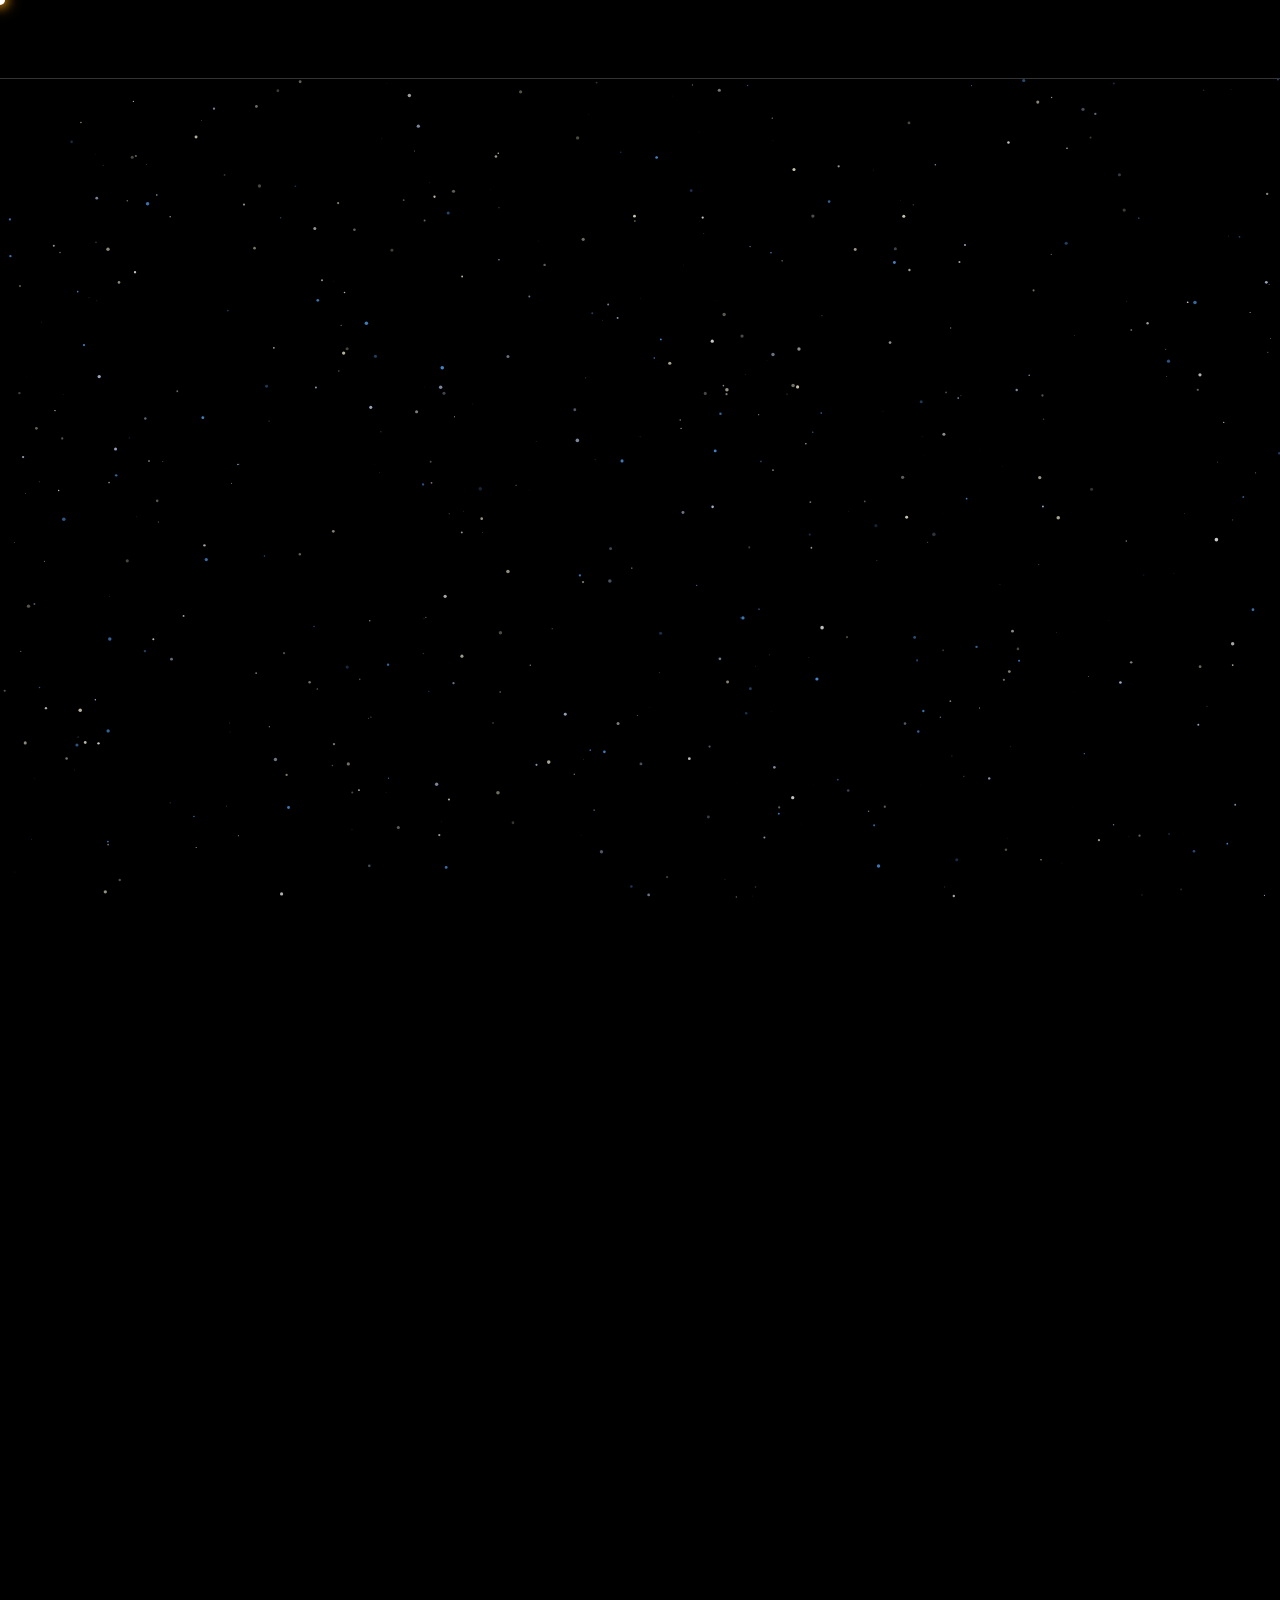
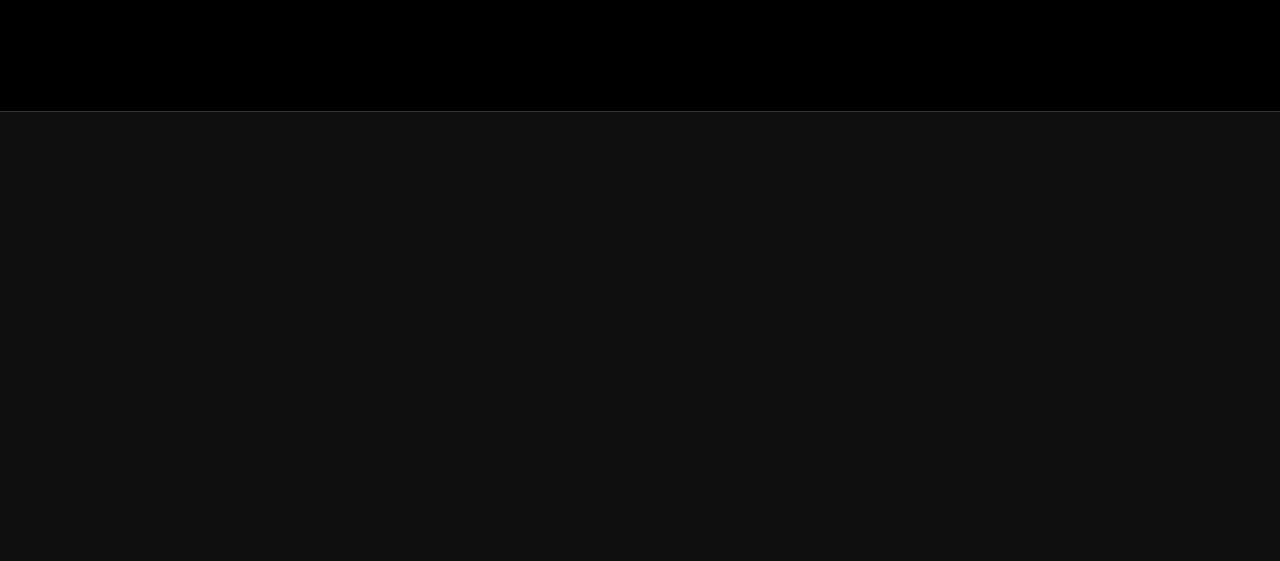
<file: pages/software.html>
<!DOCTYPE html>
<html lang="it">

<head>
    <meta charset="UTF-8">
    <meta name="viewport" content="width=device-width, initial-scale=1.0">
    <title>TStar Software - Elaborazione Immagini Astronomiche | Cieli Limpidi</title>
    <meta name="description"
        content="TStar: software professionale per elaborazione astrofotografia Pescara e Abruzzo. C++17/Qt6, stretching GHS, AI noise reduction, calibrazione colore PCC.">
    <meta name="keywords"
        content="astrofili abruzzo, astrofili pescara, astrofotografia pescara, astrofotografia abruzzo, TStar, cieli limpidi pescara, gruppo astrofili abruzzo, gruppo astrofili pescara, astrofuli abruzzesi, software astronomia, elaborazione immagini, astrofotografia, Fabio Tempera, C++, Qt6, GHS stretch, deep sky, FITS, XISF, processing astronomico, AI noise reduction, Cieli Limpidi">
    <meta name="author" content="Fabio Tempera">
    <meta name="creator" content="Fabio Tempera - Cieli Limpidi">
    <link rel="canonical" href="https://ft2801.github.io/Cieli-Limpidi/pages/software.html">

    <!-- Open Graph / Facebook -->
    <meta property="og:type" content="website">
    <meta property="og:url" content="https://ft2801.github.io/Cieli-Limpidi/pages/software.html">
    <meta property="og:title" content="TStar - Software Elaborazione Astrofotografia">
    <meta property="og:description"
        content="Software professionale C++17/Qt6 per astrofotografia Pescara e Abruzzo. Stretching avanzato, AI integration e calibrazione colore fotometrica.">
    <meta property="og:image" content="https://ft2801.github.io/Cieli-Limpidi/assets/images/TStar.webp">
    <meta property="og:site_name" content="Cieli Limpidi">
    <meta property="og:locale" content="it_IT">

    <!-- Twitter Card -->
    <meta name="twitter:card" content="summary_large_image">
    <meta name="twitter:url" content="https://ft2801.github.io/Cieli-Limpidi/pages/software.html">
    <meta name="twitter:title" content="TStar - Software Elaborazione Astrofotografia">
    <meta name="twitter:description" content="Software professionale per astrofotografia Pescara e Abruzzo.">
    <meta name="twitter:image" content="https://ft2801.github.io/Cieli-Limpidi/assets/images/TStar.webp">

    <!-- Schema.org JSON-LD -->
    <script type="application/ld+json">
    {
      "@context": "https://schema.org",
      "@type": "SoftwareApplication",
      "name": "TStar",
      "applicationCategory": "MultimediaApplication",
      "operatingSystem": "Windows, Linux, macOS",
      "description": "Software professionale per elaborazione immagini astronomiche basato su C++17 e Qt6",
      "url": "https://ft2801.github.io/Cieli-Limpidi/pages/software.html",
      "downloadUrl": "https://github.com/Ft2801/TStar/releases",
      "author": {
        "@type": "Person",
        "name": "Fabio Tempera"
      },
      "publisher": {
        "@type": "Organization",
        "name": "Cieli Limpidi"
      },
      "offers": {
        "@type": "Offer",
        "price": "0",
        "priceCurrency": "EUR"
      },
      "featureList": [
        "Generalized Hyperbolic Stretch (GHS)",
        "AI Noise Reduction - Cosmic Clarity",
        "Calibrazione Colore Fotometrica (PCC)",
        "Supporto FITS, XISF, TIFF",
        "StarNet++ e GraXpert integration",
        "Architettura C++17/Qt6"
      ]
    }
    </script>

    <link rel="preconnect" href="https://fonts.googleapis.com">
    <link rel="preconnect" href="https://fonts.gstatic.com" crossorigin>
    <link
        href="https://fonts.googleapis.com/css2?family=Inter:wght@300;400;600&family=Montserrat:wght@400;700;900&display=swap"
        rel="stylesheet">
    <link rel="stylesheet" href="../assets/css/style.css">
    <link rel="icon" type="image/png" sizes="96x96" href="https://ft2801.github.io/Cieli-Limpidi/favicon.png">
</head>

<body>
    <div id="cursor"></div>
    <canvas id="starfield"></canvas>
    <div id="main-content">
        <!-- Header Section -->
        <div class="container" style="padding-top: 120px; padding-bottom: 20px; text-align: center;">
            <h1 style="margin-bottom: 10px;">TStar</h1>
            <p style="color: var(--accent-cyan); font-style: italic; margin-bottom: 25px;">A cura di Fabio Tempera</p>
            <a href="https://github.com/Ft2801/TStar/releases" target="_blank" class="btn" style="margin: 0;">Scarica da
                GitHub</a>
        </div>

        <section class="section" style="padding-top: 30px;">
            <div class="container">
                <div class="grid-3 fade-in-up" style="grid-template-columns: 1fr 2fr; align-items: start; gap: 50px;">
                    <div>
                        <img src="../assets/images/TStar.webp"
                            alt="Interfaccia del software TStar per elaborazione immagini astronomiche"
                            class="tstar-logo glow-box"
                            style="width: 90%; margin: 0 auto; display: block; border-radius: 15px; border: 1px solid var(--border-color);">
                    </div>
                    <div>
                        <h2 style="margin-bottom: 25px; color: var(--accent-cyan);">Panoramica</h2>
                        <p style="margin-bottom: 25px; line-height: 1.9; color: var(--text-muted);">
                            TStar si distingue come una potente piattaforma di elaborazione immagini basata su
                            architettura C++17 e Qt6, progettata esplicitamente per rispondere alle esigenze
                            dell'astrofotografia moderna e produrre risultati di grado scientifico. Il software offre un
                            ambiente di lavoro MDI (Multi-Document Interface) estremamente flessibile che garantisce la
                            piena compatibilità con file FITS/XISF/TIFF a 8, 16 e 32 bit, sia interi che in virgola
                            mobile, permettendo un controllo totale sui dati grezzi lineari.
                        </p>

                        <p style="margin-bottom: 25px; line-height: 1.9; color: var(--text-muted);">
                            Il cuore del flusso di lavoro in TStar risiede nella sua capacità di trasformare il segnale
                            lineare in immagini visibili con estrema precisione: grazie a strumenti all'avanguardia come
                            il Generalized Hyperbolic Stretch (GHS) e l'ArcSinh Stretch, è possibile gestire in modo
                            indipendente ombre, mezzitoni e luci, preservando la saturazione e i dettagli più fini. La
                            fedeltà cromatica è assicurata dalla Calibrazione Colore Fotometrica (PCC), che risolve
                            astrometricamente l'immagine e calibra i colori basandosi sui cataloghi stellari Gaia e
                            APASS.
                        </p>

                        <p style="line-height: 1.9; color: var(--text-muted);">
                            Un aspetto distintivo di TStar è l'integrazione nativa di tecnologie basate
                            sull'Intelligenza Artificiale per il restauro dell'immagine. Il modulo Cosmic Clarity
                            sfrutta il Deep Learning per la riduzione del rumore e lo sharpening, mentre la
                            compatibilità con StarNet++ e GraXpert facilita operazioni complesse come la rimozione delle
                            stelle e l'estrazione avanzata dei gradienti.
                        </p>
                    </div>
                </div>

                <!-- Features Section -->
                <div class="fade-in-up" style="margin-top: 80px;">
                    <h2 style="text-align: center; margin-bottom: 40px;">Caratteristiche Principali</h2>
                    <div class="grid-3">
                        <div class="feature-card">

                            <h3 style="margin-bottom: 15px;">Architettura Moderna</h3>
                            <p style="color: var(--text-muted);">
                                Sviluppato in C++17 con Qt6 per prestazioni ottimali e interfaccia nativa
                                multipiattaforma.
                            </p>
                        </div>
                        <div class="feature-card">

                            <h3 style="margin-bottom: 15px;">Stretching Avanzato</h3>
                            <p style="color: var(--text-muted);">
                                GHS, ArcSinh e altre funzioni per il controllo preciso di ombre, mezzitoni e luci.
                            </p>
                        </div>
                        <div class="feature-card">

                            <h3 style="margin-bottom: 15px;">AI Integration</h3>
                            <p style="color: var(--text-muted);">
                                Cosmic Clarity per riduzione rumore AI-based, compatibilità con StarNet++ e GraXpert.
                            </p>
                        </div>
                        <div class="feature-card">

                            <h3 style="margin-bottom: 15px;">Calibrazione Colore</h3>
                            <p style="color: var(--text-muted);">
                                PCC con risoluzione astrometrica basata su cataloghi Gaia e APASS.
                            </p>
                        </div>
                        <div class="feature-card">

                            <h3 style="margin-bottom: 15px;">Formati Supportati</h3>
                            <p style="color: var(--text-muted);">
                                FITS, XISF, TIFF a 8, 16, 32 bit - interi e floating point.
                            </p>
                        </div>
                        <div class="feature-card">

                            <h3 style="margin-bottom: 15px;">Maschere Avanzate</h3>
                            <p style="color: var(--text-muted);">
                                Sistema di mascheratura per luminanza, crominanza e caratteristiche stellari.
                            </p>
                        </div>
                    </div>
                </div>


            </div>
        </section>
    </div>
    <script src="../assets/js/layout.js"></script>
    <script src="../assets/js/main.js"></script>
</body>

</html>
</file>
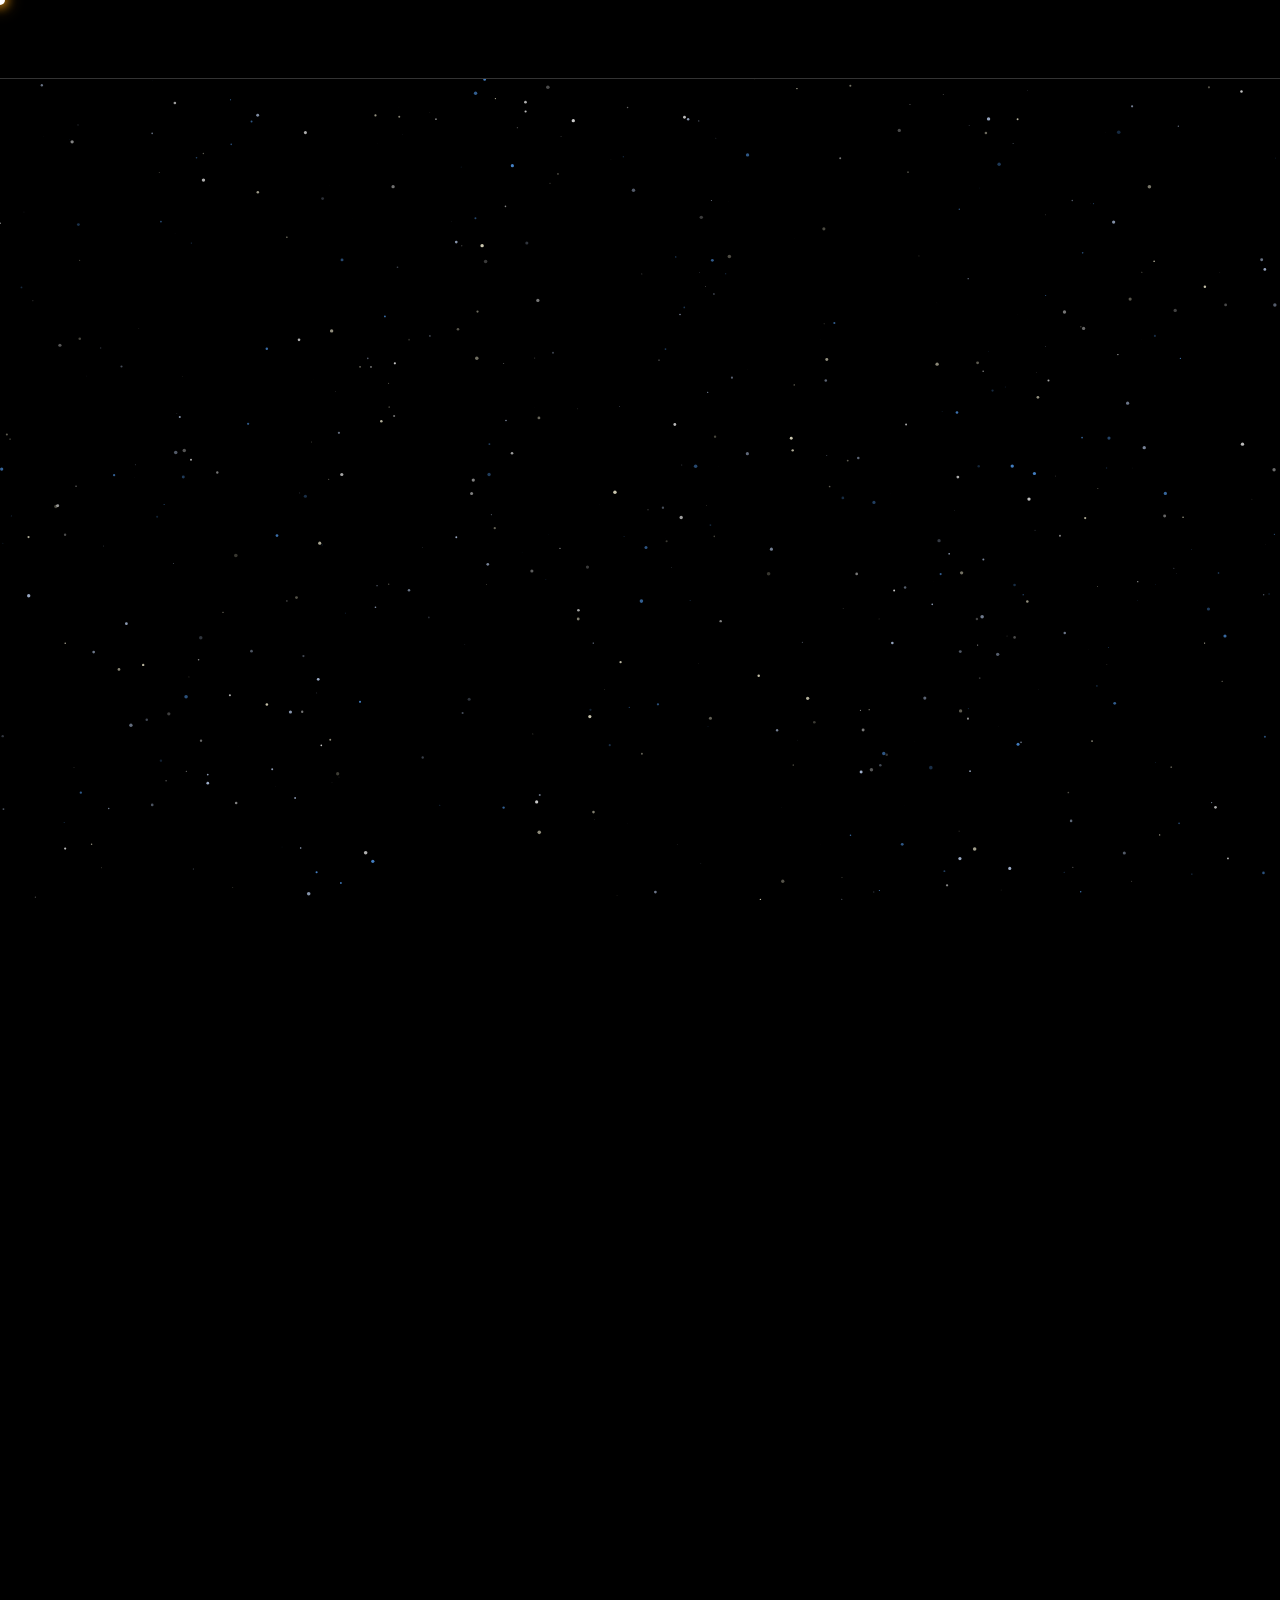
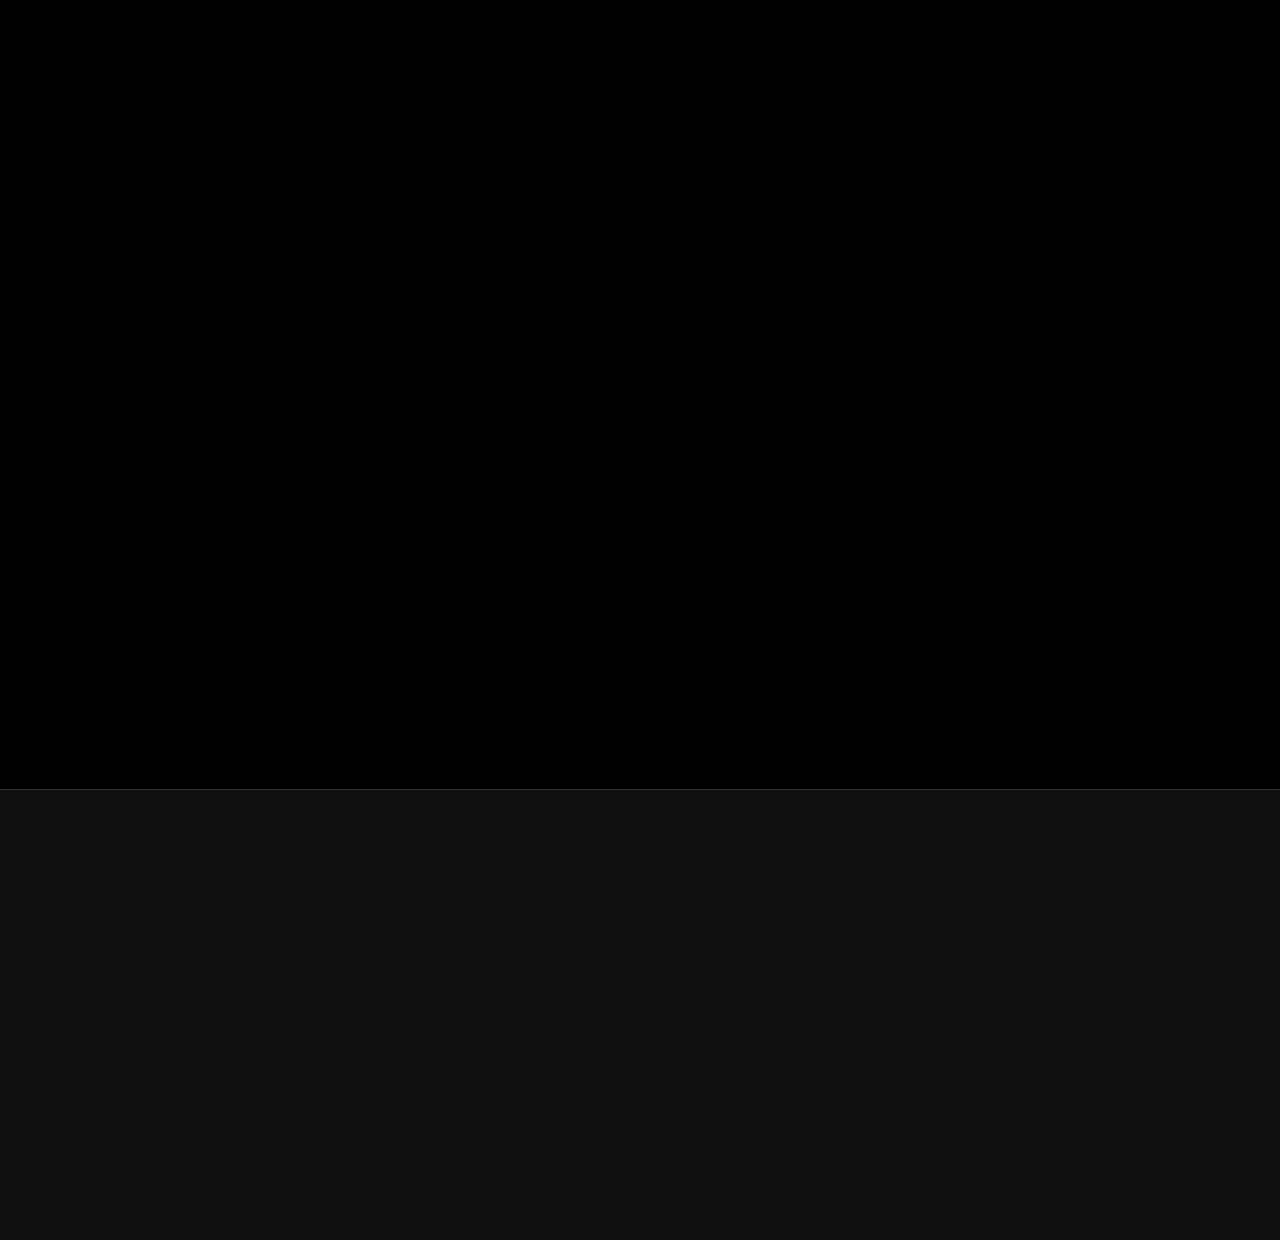
<file: pages/storia.html>
<!DOCTYPE html>
<html lang="it">

<head>
    <meta charset="UTF-8">
    <meta name="viewport" content="width=device-width, initial-scale=1.0">
    <title>La Nostra Storia - Cieli Limpidi | Gruppo Astrofili Abruzzo</title>
    <meta name="description"
        content="Storia di Cieli Limpidi, gruppo astrofili Abruzzo e Pescara. Passione per l'astrofotografia Pescara e Abruzzo e osservazione astronomica.">
    <meta name="keywords"
        content="astrofili abruzzo, astrofili pescara, astrofotografia pescara, astrofotografia abruzzo, Cieli Limpidi storia, astronomia, chi siamo, gruppo astronomico abruzzese, osservazione cielo, cieli limpidi Abruzzo">
    <meta name="author" content="Cieli Limpidi">
    <meta name="creator" content="Cieli Limpidi - Gruppo Astrofili Abruzzesi">
    <link rel="canonical" href="https://ft2801.github.io/Cieli-Limpidi/pages/storia.html">

    <!-- Open Graph / Facebook -->
    <meta property="og:type" content="article">
    <meta property="og:url" content="https://ft2801.github.io/Cieli-Limpidi/pages/storia.html">
    <meta property="og:title" content="La Nostra Storia - Cieli Limpidi Gruppo Astrofili Abruzzo">
    <meta property="og:description"
        content="Storia e missione di Cieli Limpidi: gruppo astrofili Abruzzo e Pescara dedicati all'astrofotografia Pescara e Abruzzo.">
    <meta property="og:image" content="https://ft2801.github.io/Cieli-Limpidi/assets/images/logo.png">
    <meta property="og:site_name" content="Cieli Limpidi">
    <meta property="og:locale" content="it_IT">

    <!-- Twitter Card -->
    <meta name="twitter:card" content="summary_large_image">
    <meta name="twitter:url" content="https://ft2801.github.io/Cieli-Limpidi/pages/storia.html">
    <meta name="twitter:title" content="La Nostra Storia - Cieli Limpidi">
    <meta name="twitter:description"
        content="Storia e missione di Cieli Limpidi: gruppo astrofili Abruzzo e Pescara dedicati all'astrofotografia.">
    <meta name="twitter:image" content="https://ft2801.github.io/Cieli-Limpidi/assets/images/logo.png">

    <!-- Schema.org JSON-LD -->
    <script type="application/ld+json">
    {
      "@context": "https://schema.org",
      "@type": "AboutPage",
      "name": "La Nostra Storia - Cieli Limpidi",
      "description": "Storia e missione del gruppo astrofili Cieli Limpidi in Abruzzo",
      "url": "https://ft2801.github.io/Cieli-Limpidi/pages/storia.html",
      "mainEntity": {
        "@type": "Organization",
        "name": "Cieli Limpidi",
        "url": "https://ft2801.github.io/Cieli-Limpidi/",
        "description": "Gruppo astrofili abruzzesi specializzato in astrofotografia e osservazione astronomica",
        "address": {
          "@type": "PostalAddress",
          "addressRegion": "Abruzzo",
          "addressCountry": "IT"
        }
      }
    }
    </script>

    <link rel="preconnect" href="https://fonts.googleapis.com">
    <link rel="preconnect" href="https://fonts.gstatic.com" crossorigin>
    <link
        href="https://fonts.googleapis.com/css2?family=Inter:wght@300;400;600&family=Montserrat:wght@400;700;900&display=swap"
        rel="stylesheet">
    <link rel="stylesheet" href="../assets/css/style.css">
    <link rel="icon" href="../favicon.ico">
</head>

<body>
    <div id="cursor"></div>
    <canvas id="starfield"></canvas>
    <div id="main-content">
        <div class="section" style="padding-top: 150px;">
            <div class="container">
                <div class="section-header">
                    <h1>La Nostra Storia</h1>
                    <p>Un viaggio tra le stelle iniziato dalla passione condivisa</p>
                </div>

                <div style="max-width: 900px; margin: 0 auto;">
                    <!-- Origin Story -->
                    <div class="fade-in-up" style="margin-bottom: 60px;">
                        <h2 style="margin-bottom: 20px;">Le Origini</h2>
                        <p style="color: var(--text-muted); line-height: 1.9; margin-bottom: 20px;">
                            <strong style="color: var(--accent-cyan);">Cieli Limpidi</strong> nasce dalla passione di un
                            gruppo di astrofili abruzzesi
                            che, uniti dall'amore per il cielo notturno, hanno deciso di condividere le proprie
                            esperienze osservative
                            e fotografiche. Il nome stesso richiama la purezza dei cieli del nostro territorio, che
                            dalle montagne
                            dell'Appennino alla costa adriatica offre scorci unici per l'osservazione astronomica.
                        </p>
                        <p style="color: var(--text-muted); line-height: 1.9;">
                            Quello che è iniziato come un piccolo gruppo di amici che si ritrovavano nelle serate di
                            novilunio
                            è cresciuto fino a diventare un'associazione strutturata, con l'obiettivo di promuovere la
                            cultura
                            astronomica e rendere accessibile a tutti la bellezza del cosmo.
                        </p>
                    </div>

                    <!-- Mission -->
                    <div class="fade-in-up" style="margin-bottom: 60px;">
                        <h2 style="margin-bottom: 20px;">La Nostra Missione</h2>
                        <div class="grid-3" style="grid-template-columns: 1fr; gap: 25px;">
                            <div class="feature-card" style="text-align: left; padding: 30px;">
                                <h3 style="color: var(--accent-cyan); margin-bottom: 15px;">Osservazione</h3>
                                <p style="color: var(--text-muted); line-height: 1.8;">
                                    Organizziamo regolarmente serate osservative nei siti più bui della regione,
                                    dal Gran Sasso alla Maiella, per ammirare insieme le meraviglie del cielo profondo.
                                </p>
                            </div>
                            <div class="feature-card" style="text-align: left; padding: 30px;">
                                <h3 style="color: var(--accent-cyan); margin-bottom: 15px;">Astrofotografia</h3>
                                <p style="color: var(--text-muted); line-height: 1.8;">
                                    La passione per l'imaging astronomico è uno dei pilastri del nostro gruppo.
                                    Condividiamo tecniche, esperienze e risultati per crescere insieme in questa arte.
                                </p>
                            </div>
                            <div class="feature-card" style="text-align: left; padding: 30px;">
                                <h3 style="color: var(--accent-cyan); margin-bottom: 15px;">Divulgazione</h3>
                                <p style="color: var(--text-muted); line-height: 1.8;">
                                    Crediamo nell'importanza di condividere la conoscenza. Organizziamo eventi pubblici,
                                    serate a tema e collaboriamo con scuole e istituzioni per avvicinare tutti
                                    all'astronomia.
                                </p>
                            </div>
                        </div>
                    </div>

                    <!-- Territory -->
                    <div class="fade-in-up" style="margin-bottom: 60px;">
                        <h2 style="margin-bottom: 20px;">Il Nostro Territorio</h2>
                        <p style="color: var(--text-muted); line-height: 1.9; margin-bottom: 20px;">
                            L'Abruzzo offre alcuni dei cieli più bui d'Italia. Dalle vette del Gran Sasso,
                            dove si trova anche l'Osservatorio INAF, alle località remote della Maiella,
                            il nostro territorio è un paradiso per gli astrofili.
                        </p>
                        <p style="color: var(--text-muted); line-height: 1.9;">
                            I nostri soci si ritrovano regolarmente in diversi siti osservativi, scelti per la qualità
                            del seeing e l'assenza di inquinamento luminoso. Queste sessioni sono momenti di
                            condivisione
                            e apprendimento, dove neofiti ed esperti si confrontano sotto lo stesso cielo stellato.
                        </p>
                    </div>

                    <!-- Values -->
                    <div class="fade-in-up" style="margin-bottom: 60px;">
                        <h2 style="margin-bottom: 30px;">I Nostri Valori</h2>
                        <div class="stats-container" style="justify-content: space-around;">
                            <div class="stat-item" style="text-align: center;">

                                <div class="stat-label">Condivisione</div>
                            </div>
                            <div class="stat-item" style="text-align: center;">

                                <div class="stat-label">Passione</div>
                            </div>
                            <div class="stat-item" style="text-align: center;">

                                <div class="stat-label">Crescita</div>
                            </div>
                            <div class="stat-item" style="text-align: center;">

                                <div class="stat-label">Meraviglia</div>
                            </div>
                        </div>
                    </div>

                    <!-- Join Us CTA -->
                    <div class="fade-in-up"
                        style="text-align: center; padding: 40px; background: var(--card-bg); border-radius: 20px; border: 1px solid var(--border-color);">
                        <h2 style="margin-bottom: 15px;">Vuoi far parte del gruppo?</h2>
                        <p
                            style="color: var(--text-muted); margin-bottom: 25px; max-width: 500px; margin-left: auto; margin-right: auto;">
                            Siamo sempre felici di accogliere nuovi appassionati. Contattaci per partecipare alle nostre
                            serate osservative! Invia una email all'indirizzo qui sotto:
                        </p>
                        <a href="mailto:fabiot2801@gmail.com"
                            style="color: var(--accent-primary); font-size: 1.2rem; font-weight: bold; text-decoration: none;">fabiot2801@gmail.com</a>
                    </div>
                </div>
            </div>
        </div>
    </div>
    <script src="../assets/js/layout.js"></script>
    <script src="../assets/js/main.js"></script>
</body>

</html>
</file>
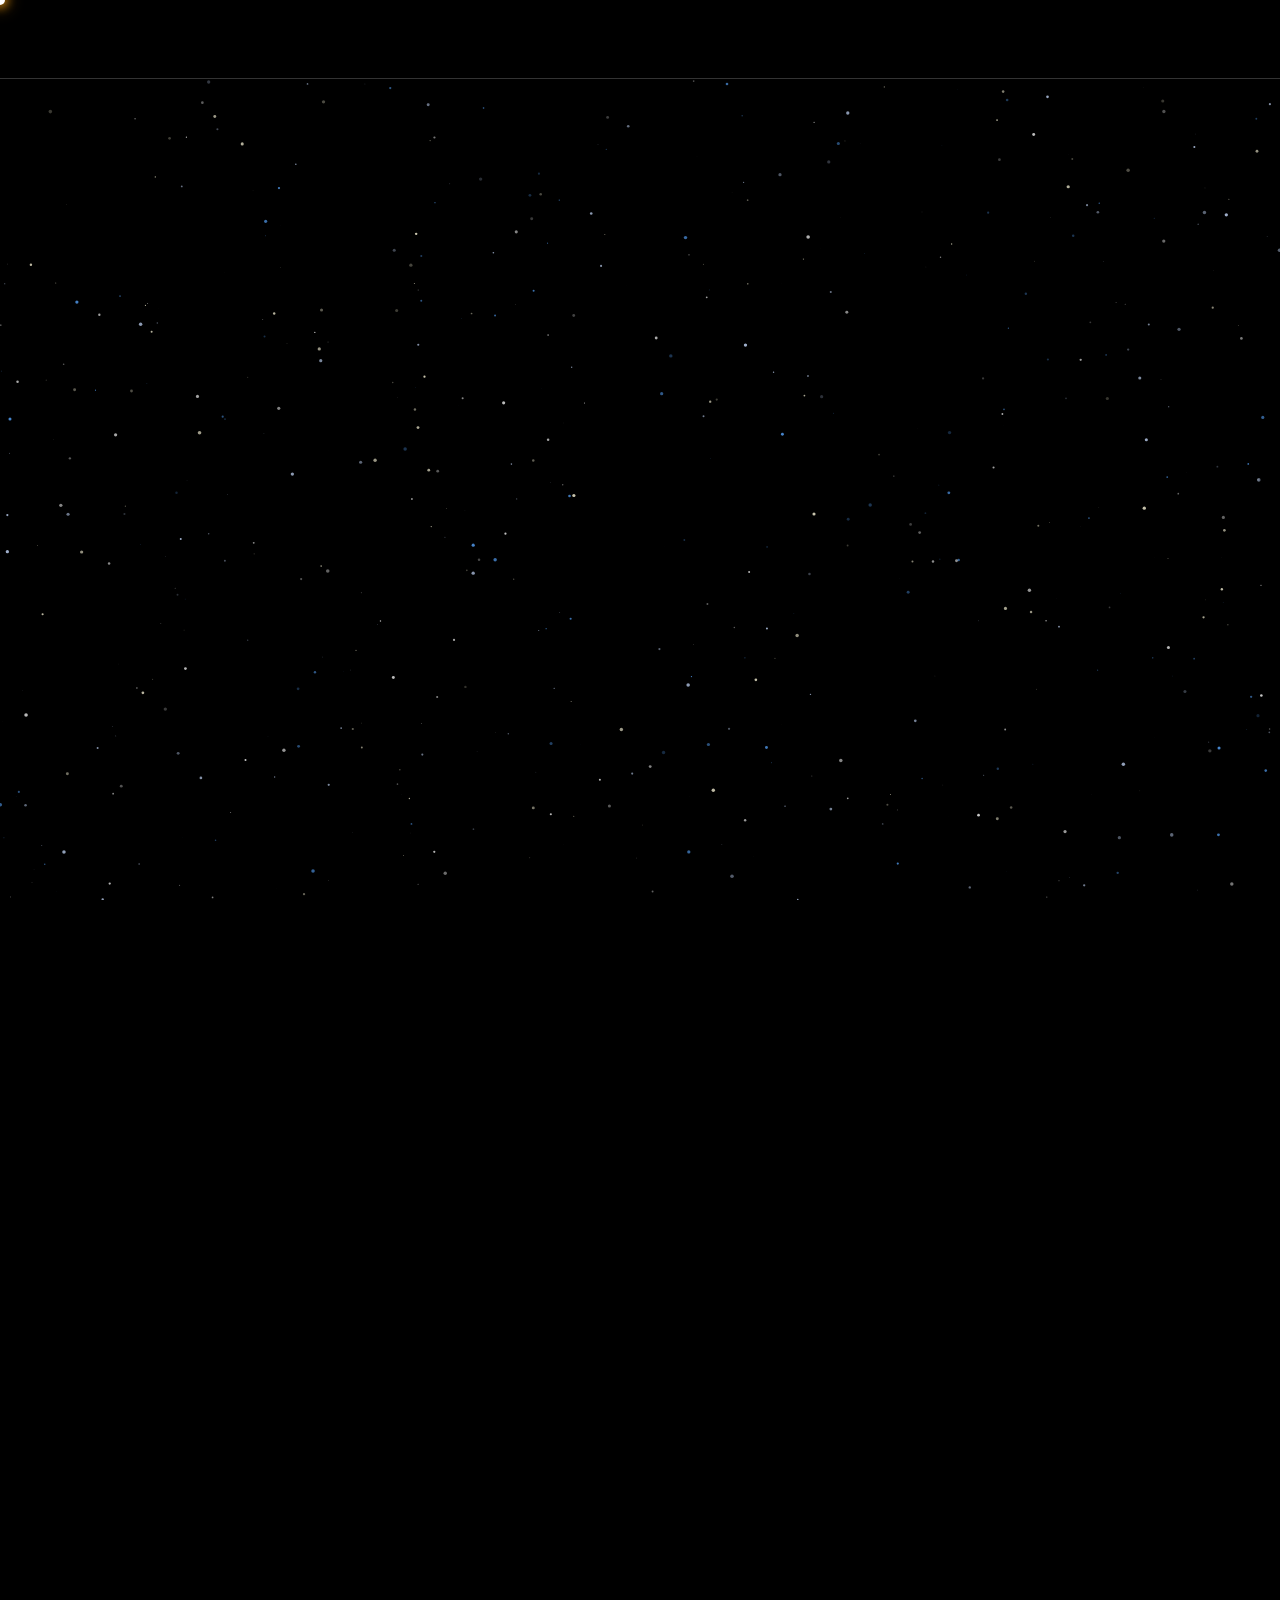
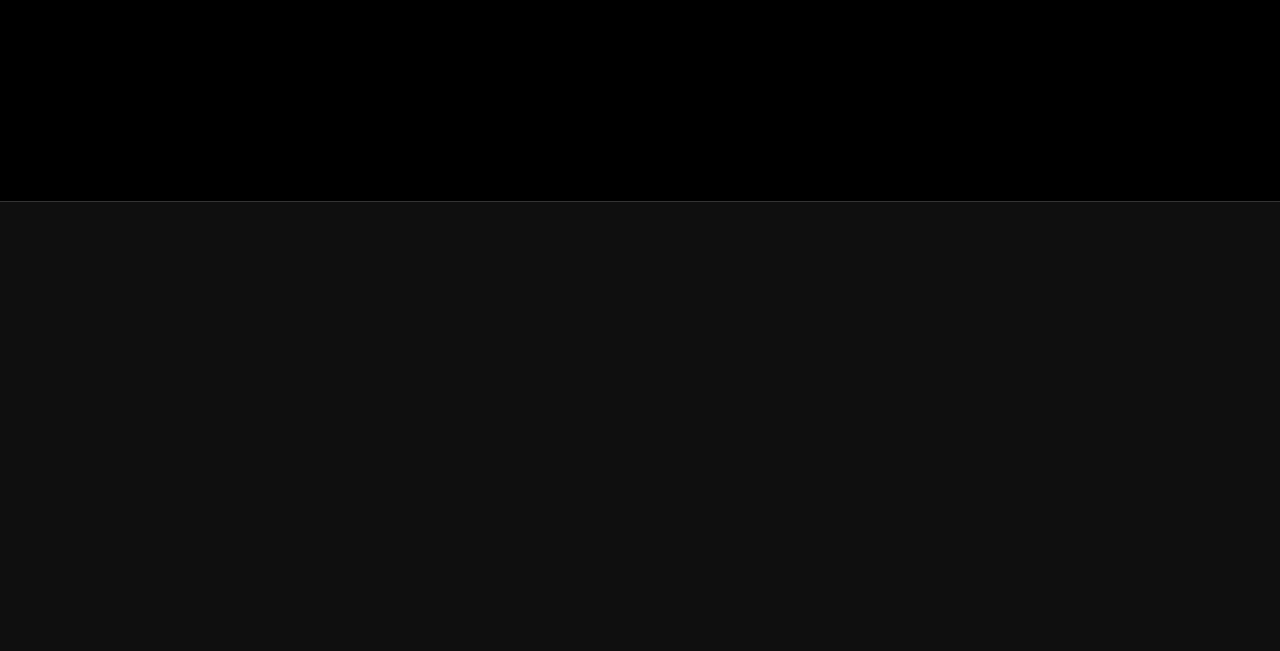
<file: pages/tutorials.html>
<!DOCTYPE html>
<html lang="it">

<head>
    <meta charset="UTF-8">
    <meta name="viewport" content="width=device-width, initial-scale=1.0">
    <title>Tutorial Astrofotografia - Guide TStar e Processing | Cieli Limpidi</title>
    <meta name="description"
        content="Tutorial astrofotografia Pescara e Abruzzo: guide complete su software TStar e tecniche deep sky. Impara l'astrofotografia in Abruzzo e Pescara.">
    <meta name="keywords"
        content="astrofili abruzzo, astrofili pescara, astrofotografia pescara, astrofotografia abruzzo, tutorial astrofotografia, guida TStar, cieli limpidi pescara, gruppo astrofili abruzzo, gruppo astrofili pescara, astrofuli abruzzesi, post processing, elaborazione immagini astronomiche, stretching, stacking, calibrazione, deep sky tutorial, astrophotography guide, Cieli Limpidi">
    <meta name="author" content="Cieli Limpidi">
    <meta name="creator" content="Cieli Limpidi - Gruppo Astrofili Abruzzesi">
    <link rel="canonical" href="https://ft2801.github.io/Cieli-Limpidi/pages/tutorials.html">

    <!-- Open Graph / Facebook -->
    <meta property="og:type" content="website">
    <meta property="og:url" content="https://ft2801.github.io/Cieli-Limpidi/pages/tutorials.html">
    <meta property="og:title" content="Tutorial Astrofotografia - Guide Processing e TStar">
    <meta property="og:description"
        content="Guide complete su astrofotografia Pescara e Abruzzo, tecniche di post-processing e utilizzo del software TStar.">
    <meta property="og:image" content="https://ft2801.github.io/Cieli-Limpidi/assets/images/TStar.webp">
    <meta property="og:site_name" content="Cieli Limpidi">
    <meta property="og:locale" content="it_IT">

    <!-- Twitter Card -->
    <meta name="twitter:card" content="summary_large_image">
    <meta name="twitter:url" content="https://ft2801.github.io/Cieli-Limpidi/pages/tutorials.html">
    <meta name="twitter:title" content="Tutorial Astrofotografia - Cieli Limpidi">
    <meta name="twitter:description" content="Guide complete su astrofotografia Pescara e Abruzzo e TStar.">
    <meta name="twitter:image" content="https://ft2801.github.io/Cieli-Limpidi/assets/images/TStar.webp">

    <!-- Schema.org JSON-LD -->
    <script type="application/ld+json">
    {
      "@context": "https://schema.org",
      "@type": "CollectionPage",
      "name": "Tutorial & Risorse Astrofotografia",
      "description": "Collezione di guide e tutorial per astrofotografia e elaborazione immagini astronomiche",
      "url": "https://ft2801.github.io/Cieli-Limpidi/pages/tutorials.html",
      "author": {
        "@type": "Organization",
        "name": "Cieli Limpidi"
      },
      "about": [
        "Astrofotografia",
        "Post Processing",
        "Software TStar",
        "Elaborazione immagini astronomiche",
        "Deep Sky Imaging"
      ],
      "hasPart": [
        {
          "@type": "HowTo",
          "name": "Guida al Post Processing",
          "description": "Tecniche avanzate di elaborazione per astrofotografia"
        },
        {
          "@type": "TechArticle",
          "name": "Manuale Utente TStar",
          "description": "Documentazione ufficiale per il software TStar"
        }
      ]
    }
    </script>

    <link rel="preconnect" href="https://fonts.googleapis.com">
    <link rel="preconnect" href="https://fonts.gstatic.com" crossorigin>
    <link
        href="https://fonts.googleapis.com/css2?family=Inter:wght@300;400;600&family=Montserrat:wght@400;700;900&display=swap"
        rel="stylesheet">
    <link rel="stylesheet" href="../assets/css/style.css">
    <link rel="icon" type="image/png" sizes="96x96" href="https://ft2801.github.io/Cieli-Limpidi/favicon.png">
</head>

<body>
    <div id="cursor"></div>
    <canvas id="starfield"></canvas>
    <div id="main-content">
        <div class="section" style="padding-top: 150px;">
            <div class="container">
                <div class="section-header">
                    <h1>Tutorial & Risorse</h1>
                    <p>Guide pratiche per migliorare le tue tecniche di acquisizione ed elaborazione</p>
                </div>

                <!-- Introduction -->
                <div class="fade-in-up" style="text-align: center; max-width: 800px; margin: 0 auto 60px;">
                    <p style="color: var(--text-muted); line-height: 1.9;">
                        Crediamo nella condivisione della conoscenza. Qui troverai guide approfondite sulle tecniche
                        di post-processing e sull'utilizzo del software TStar, per aiutarti a ottenere il massimo
                        dai tuoi dati astronomici.
                    </p>
                </div>

                <!-- Tutorial Cards -->
                <div class="grid-3 fade-in-up" style="grid-template-columns: 1fr; max-width: 800px; margin: 0 auto;">

                    <!-- Post Processing Guide -->
                    <article class="card"
                        style="display: flex; flex-direction: row; align-items: center; padding: 25px;">
                        <div
                            style="width: 150px; height: 100px; margin-right: 25px; overflow: hidden; display: flex; align-items: center; justify-content: center; background: rgba(31, 111, 235, 0.1); border-radius: 10px; border: 1px solid var(--border-color);">
                            <img src="../assets/images/postproc_preview.webp"
                                alt="Anteprima guida al post-processing per astrofotografia"
                                style="height: 100%; width: auto; max-width: 100%; object-fit: contain;">
                        </div>
                        <div style="flex: 1;">
                            <h3 class="card-title">Guida al Post Processing</h3>
                            <p class="card-desc">Tecniche avanzate di elaborazione per astrofotografia. Dalla
                                calibrazione allo stretching finale.</p>
                            <a href="../assets/docs/Post_Processing.pdf" download class="btn"
                                style="padding: 8px 20px; font-size: 0.85rem; margin-top: 10px;">Scarica Guida (PDF)</a>
                        </div>
                    </article>

                    <!-- TStar Manual -->
                    <article class="card"
                        style="display: flex; flex-direction: row; align-items: center; padding: 25px;">
                        <div
                            style="width: 150px; height: 100px; margin-right: 25px; overflow: hidden; display: flex; align-items: center; justify-content: center; background: rgba(31, 111, 235, 0.1); border-radius: 10px; border: 1px solid var(--border-color);">
                            <img src="../assets/images/TStar.webp" alt="Logo e icona del software TStar"
                                style="height: 80%; width: auto; max-width: 100%; object-fit: contain;">
                        </div>
                        <div style="flex: 1;">
                            <h3 class="card-title">Manuale Utente TStar</h3>
                            <p class="card-desc">Documentazione ufficiale per il software TStar. Impara a usare tutte le
                                funzionalità.</p>
                            <a href="../assets/docs/TStar.pdf" download class="btn"
                                style="padding: 8px 20px; font-size: 0.85rem; margin-top: 10px;">Scarica Manuale
                                (PDF)</a>
                        </div>
                    </article>
                </div>

                <!-- Additional Resources Section -->
                <div class="fade-in-up" style="margin-top: 80px;">
                    <h2 style="text-align: center; margin-bottom: 40px;">Argomenti Trattati</h2>
                    <div class="grid-3">
                        <div class="feature-card">

                            <h3 style="margin-bottom: 15px;">Acquisizione</h3>
                            <p style="color: var(--text-muted);">
                                Come pianificare e acquisire i dati grezzi ottimali per l'elaborazione.
                            </p>
                        </div>
                        <div class="feature-card">

                            <h3 style="margin-bottom: 15px;">Calibrazione</h3>
                            <p style="color: var(--text-muted);">
                                Dark, flat, bias e la corretta calibrazione dei frame.
                            </p>
                        </div>
                        <div class="feature-card">

                            <h3 style="margin-bottom: 15px;">Stacking</h3>
                            <p style="color: var(--text-muted);">
                                Tecniche di integrazione per massimizzare il rapporto segnale/rumore.
                            </p>
                        </div>
                        <div class="feature-card">

                            <h3 style="margin-bottom: 15px;">Stretching</h3>
                            <p style="color: var(--text-muted);">
                                Trasformare il segnale lineare in immagini spettacolari.
                            </p>
                        </div>
                        <div class="feature-card">

                            <h3 style="margin-bottom: 15px;">Colore</h3>
                            <p style="color: var(--text-muted);">
                                Calibrazione cromatica e gestione delle palette narrowband.
                            </p>
                        </div>
                        <div class="feature-card">

                            <h3 style="margin-bottom: 15px;">Finitura</h3>
                            <p style="color: var(--text-muted);">
                                Riduzione rumore, sharpening e tocchi finali per l'immagine perfetta.
                            </p>
                        </div>
                    </div>
                </div>

                <!-- Coming Soon Notice -->
                <div class="fade-in-up"
                    style="text-align: center; margin-top: 60px; padding: 30px; background: var(--card-bg); border-radius: 15px; border: 1px solid var(--border-color);">
                    <h3 style="margin-bottom: 15px; color: var(--accent-cyan);">Altri Tutorial in Arrivo</h3>
                    <p style="color: var(--text-muted);">
                        Stiamo lavorando a nuove guide e video tutorial. Resta aggiornato!
                    </p>
                </div>
            </div>
        </div>
    </div>
    <script src="../assets/js/layout.js"></script>
    <script src="../assets/js/main.js"></script>
</body>

</html>
</file>
<file: assets/css/style.css>
:root {
    /* AstroBin-inspired Black & Orange Palette */
    --bg-color: #000000;
    --bg-secondary: #0f0f0f;
    --text-color: #e0e0e0;
    --text-muted: #999999;
    --accent-primary: #f39c12;
    /* Distinctive Orange */
    --accent-secondary: #d35400;
    /* Darker Orange */
    --accent-cyan: #f39c12;
    /* Mapped to orange for consistency with request */
    --accent-glow: rgba(243, 156, 18, 0.2);
    --card-bg: #1c1c1c;
    --border-color: #333333;
    --nav-bg: rgba(0, 0, 0, 0.95);
    --font-heading: 'Montserrat', sans-serif;
    --font-body: 'Inter', sans-serif;
    --transition-speed: 0.3s;
}

* {
    margin: 0;
    padding: 0;
    box-sizing: border-box;
}

html {
    scroll-behavior: smooth;
    scroll-padding-top: 100px;
}

body {
    background-color: var(--bg-color);
    color: var(--text-color);
    font-family: var(--font-body);
    overflow-x: hidden;
    cursor: none;
    line-height: 1.6;
}

/* Page Transitions */
body {
    opacity: 1;
    transition: opacity 0.5s ease;
}

body.fade-out {
    opacity: 0;
}

/* Content Float In Animation */
.float-in {
    animation: floatIn 0.8s ease-out forwards;
    opacity: 0;
    transform: translateY(20px);
}

@keyframes floatIn {
    to {
        opacity: 1;
        transform: translateY(0);
    }
}

/* Fade In Up Animation */
.fade-in-up {
    opacity: 0;
    transform: translateY(30px);
    transition: opacity 0.6s ease-out, transform 0.6s ease-out;
}

.fade-in-up.visible {
    opacity: 1;
    transform: translateY(0);
}

/* Custom Cursor - Star Effect */
#cursor {
    position: fixed;
    top: 0;
    left: 0;
    width: 10px;
    height: 10px;
    background: #fff;
    border-radius: 50%;
    pointer-events: none;
    z-index: 9999;
    transform: translate(-50%, -50%);
    box-shadow: 0 0 8px 3px rgba(243, 156, 18, 0.6), 0 0 15px 5px rgba(243, 156, 18, 0.3);
    mix-blend-mode: difference;
    opacity: 1;
    will-change: transform;
}

#cursor.hovered {
    width: 12px;
    height: 12px;
    background-color: var(--accent-primary);
    opacity: 1;
}

@media (max-width: 768px) {
    #cursor {
        display: none;
    }
}

/* Background Canvas - Starfield */
#starfield {
    position: fixed;
    top: 0;
    left: 0;
    width: 100%;
    height: 100%;
    z-index: -1;
}

/* Typography */
h1,
h2,
h3,
h4,
h5,
h6 {
    font-family: var(--font-heading);
    color: #fff;
    margin-bottom: 1rem;
    font-weight: 700;
}

h1 {
    font-size: 3.5rem;
    line-height: 1.1;
}

h2 {
    font-size: 2.5rem;
    color: var(--accent-primary);
}

h3 {
    font-size: 1.5rem;
}

a {
    text-decoration: none;
    color: inherit;
    transition: color var(--transition-speed);
    cursor: none;
}

a:hover {
    color: var(--accent-primary);
}

/* Layout Utilities */
.container {
    max-width: 1200px;
    margin: 0 auto;
    padding: 0 20px;
}

.section {
    padding: 40px 0;
}

/* Navbar */
.navbar {
    position: fixed;
    top: 0;
    width: 100%;
    padding: 20px 0;
    background: var(--nav-bg);
    backdrop-filter: blur(15px);
    -webkit-backdrop-filter: blur(15px);
    z-index: 1000;
    transition: padding 0.3s, box-shadow 0.3s;
    border-bottom: 1px solid var(--border-color);
}

.navbar.scrolled {
    padding: 12px 0;
    box-shadow: 0 4px 20px rgba(0, 0, 0, 0.5);
}

.nav-container {
    display: flex;
    justify-content: space-between;
    align-items: center;
}

.logo {
    font-size: 1.5rem;
    font-weight: 700;
    font-family: var(--font-heading);
    letter-spacing: 1px;
    color: #fff;
    /* Removed gradient text for logo to be cleaner white/orange */
}

.nav-links {
    display: flex;
    gap: 30px;
    list-style: none;
}

.nav-links a {
    font-weight: 500;
    font-size: 0.9rem;
    text-transform: uppercase;
    letter-spacing: 1px;
    transition: color 0.3s ease;
    position: relative;
    color: var(--text-color);
}

.nav-links a::after {
    content: '';
    position: absolute;
    bottom: -5px;
    left: 0;
    width: 0;
    height: 2px;
    background: var(--accent-primary);
    transition: width 0.3s ease;
}

.nav-links a:hover::after,
.nav-links a.active::after {
    width: 100%;
}

.nav-links a:hover,
.nav-links a.active {
    color: var(--accent-primary);
}

/* Hero Section */
.hero {
    height: 100vh;
    display: flex;
    flex-direction: column;
    justify-content: center;
    align-items: center;
    text-align: center;
    position: relative;
    padding-top: 60px;
    background: radial-gradient(ellipse at center bottom, rgba(243, 156, 18, 0.05) 0%, transparent 60%);
}

.hero h1 {
    text-shadow: 0 0 40px rgba(0, 0, 0, 0.8);
}

.hero h1 span {
    display: block;
    color: var(--accent-primary);
    font-size: 1.5rem;
    font-weight: 400;
    margin-bottom: 10px;
    letter-spacing: 3px;
    text-transform: uppercase;
}

.hero p {
    max-width: 600px;
    margin: 20px auto;
    font-size: 1.2rem;
    opacity: 0.8;
    color: var(--text-muted);
}

/* Buttons */
.btn {
    display: inline-block;
    padding: 14px 35px;
    border: 2px solid var(--accent-primary);
    color: var(--accent-primary);
    margin-top: 30px;
    border-radius: 8px;
    font-weight: 600;
    text-transform: uppercase;
    letter-spacing: 1px;
    position: relative;
    overflow: hidden;
    z-index: 1;
    transition: all 0.3s ease;
}

.btn::before {
    content: '';
    position: absolute;
    top: 0;
    left: 0;
    width: 0%;
    height: 100%;
    background: var(--accent-primary);
    z-index: -1;
    transition: width 0.3s cubic-bezier(0.19, 1, 0.22, 1);
}

.btn:hover {
    color: #000;
    /* Black text on orange background */
    border-color: var(--accent-primary);
    transform: translateY(-2px);
    box-shadow: 0 5px 20px rgba(243, 156, 18, 0.3);
}

.btn:hover::before {
    width: 100%;
}

.btn-outline {
    display: inline-block;
    padding: 14px 35px;
    border: 1px solid var(--accent-primary);
    background: transparent;
    color: var(--accent-primary);
    border-radius: 30px;
    font-weight: 600;
    transition: all 0.3s ease;
    cursor: pointer;
    font-family: var(--font-body);
    font-size: 1rem;
}

.btn-outline:hover {
    background: rgba(243, 156, 18, 0.1);
    transform: translateY(-2px);
    box-shadow: 0 5px 15px rgba(243, 156, 18, 0.1);
    color: #fff;
}

/* Grid Layouts */
.grid-3 {
    display: grid;
    grid-template-columns: repeat(auto-fit, minmax(300px, 1fr));
    gap: 30px;
}

.grid-2 {
    display: grid;
    grid-template-columns: repeat(2, 1fr);
    gap: 40px;
    align-items: center;
}

/* Card Style */
.card {
    background: var(--card-bg);
    border: 1px solid var(--border-color);
    border-radius: 12px;
    overflow: hidden;
    transition: transform 0.3s, box-shadow 0.3s, border-color 0.3s;
}

.card:hover {
    transform: translateY(-8px);
    box-shadow: 0 20px 40px rgba(0, 0, 0, 0.8);
    border-color: var(--accent-primary);
}

.card img {
    width: 100%;
    height: 250px;
    object-fit: cover;
    display: block;
    transition: transform 0.5s ease;
}

.card:hover img {
    transform: scale(1.05);
}

.card-content {
    padding: 25px;
}

.card-title {
    font-size: 1.2rem;
    color: #fff;
    margin-bottom: 10px;
}

.card-desc {
    font-size: 0.9rem;
    color: var(--text-muted);
    margin-bottom: 15px;
}


/* Feature Cards */
.feature-card {
    background: linear-gradient(135deg, var(--bg-secondary) 0%, rgba(31, 111, 235, 0.05) 100%);
    border: 1px solid var(--border-color);
    border-radius: 20px;
    padding: 40px;
    text-align: center;
    transition: all 0.3s ease;
}

.feature-card:hover {
    border-color: var(--accent-primary);
    transform: translateY(-5px);
    box-shadow: 0 10px 30px rgba(31, 111, 235, 0.1);
}

.feature-card .icon {
    font-size: 3rem;
    margin-bottom: 20px;
}

/* Section Headers */
.section-header {
    text-align: center;
    margin-bottom: 60px;
}

.section-header h2 {
    margin-bottom: 15px;
}

.section-header p {
    color: var(--text-muted);
    max-width: 600px;
    margin: 0 auto;
}

/* Footer */
footer {
    background: var(--bg-secondary);
    padding: 60px 0 30px;
    margin-top: 80px;
    border-top: 1px solid var(--border-color);
}

.footer-grid {
    display: grid;
    grid-template-columns: 2fr 1fr 1fr;
    gap: 40px;
    margin-bottom: 40px;
}

.footer-brand h3 {
    font-family: var(--font-heading);
    font-size: 1.5rem;
    margin-bottom: 20px;
    background: linear-gradient(45deg, #fff, var(--accent-cyan));
    -webkit-background-clip: text;
    background-clip: text;
    -webkit-text-fill-color: transparent;
}

.footer-brand p {
    color: var(--text-muted);
    line-height: 1.8;
    max-width: 300px;
}

.footer-links h4 {
    color: #fff;
    margin-bottom: 20px;
    font-size: 1.1rem;
    text-transform: uppercase;
    letter-spacing: 1px;
}

.footer-links ul {
    list-style: none;
}

.footer-links ul li {
    margin-bottom: 12px;
}

.footer-links ul li a {
    color: var(--text-muted);
    text-decoration: none;
    transition: 0.3s;
    font-size: 0.95rem;
}

.footer-links ul li a:hover {
    color: var(--accent-cyan);
    padding-left: 5px;
}

.footer-bottom {
    border-top: 1px solid var(--border-color);
    padding-top: 30px;
    text-align: center;
    color: var(--text-muted);
    font-size: 0.85rem;
}

.footer-bottom a {
    color: var(--accent-cyan);
    text-decoration: none;
    transition: opacity 0.3s;
}

.footer-bottom a:hover {
    opacity: 0.8;
}

/* Hamburger Menu */
.hamburger {
    display: none;
    cursor: pointer;
    background: transparent;
    border: none;
    z-index: 1001;
}

.hamburger span {
    display: block;
    width: 25px;
    height: 2px;
    background-color: var(--text-color);
    margin: 5px 0;
    transition: all 0.3s ease;
}

.hamburger.active span:nth-child(1) {
    transform: rotate(45deg) translate(5px, 5px);
}

.hamburger.active span:nth-child(2) {
    opacity: 0;
}

.hamburger.active span:nth-child(3) {
    transform: rotate(-45deg) translate(7px, -6px);
}

.mobile-nav-overlay {
    position: fixed;
    top: 0;
    left: 0;
    width: 100%;
    height: 100%;
    background: rgba(0, 0, 0, 0.5);
    z-index: 998;
    display: none;
    backdrop-filter: blur(5px);
}

.mobile-nav-overlay.active {
    display: block;
}

/* Stats Section */
.stats-container {
    display: flex;
    justify-content: center;
    gap: 60px;
    flex-wrap: wrap;
    padding: 40px 0;
}

.stat-item {
    text-align: center;
}

.stat-number {
    font-size: 3rem;
    font-weight: 700;
    color: var(--accent-cyan);
    font-family: var(--font-heading);
}

.stat-label {
    color: var(--text-muted);
    font-size: 0.9rem;
    text-transform: uppercase;
    letter-spacing: 1px;
}

/* Responsive Typography */
@media (max-width: 1024px) {
    h1 {
        font-size: 3rem;
    }

    h2 {
        font-size: 2.2rem;
    }

    .container {
        padding: 0 40px;
    }

    .grid-3 {
        grid-template-columns: repeat(2, 1fr);
        gap: 30px;
    }

    .grid-2 {
        grid-template-columns: 1fr;
        gap: 40px;
    }
}

/* Mobile & Tablet */
@media (max-width: 768px) {
    html {
        font-size: 15px;
    }

    .container {
        padding: 0 20px;
    }

    .section {
        padding: 60px 0;
    }

    h1 {
        font-size: 2.2rem;
        line-height: 1.2;
    }

    h2 {
        font-size: 1.8rem;
    }

    h3 {
        font-size: 1.4rem;
    }

    /* Navigation */
    .nav-container {
        justify-content: space-between !important;
        padding: 15px 20px;
    }

    .hamburger {
        display: block;
    }

    .nav-links {
        display: block;
        position: fixed;
        top: 0;
        right: -100%;
        width: 70%;
        max-width: 300px;
        height: 100vh;
        background: rgba(13, 17, 23, 0.98);
        flex-direction: column;
        justify-content: center;
        align-items: center;
        padding-top: 80px;
        transition: right 0.4s ease;
        z-index: 999;
        border-left: 1px solid var(--border-color);
        box-shadow: -10px 0 30px rgba(0, 0, 0, 0.5);
    }

    .nav-links.active {
        right: 0;
    }

    .nav-links li {
        margin: 25px 0;
        text-align: center;
        width: 100%;
    }

    .nav-links a {
        font-size: 1.2rem;
        display: block;
        width: 100%;
        text-align: center;
    }

    .grid-3 {
        grid-template-columns: 1fr !important;
        gap: 30px;
    }

    .hero {
        padding: 100px 20px 60px;
        text-align: center;
    }

    .hero h1 span {
        display: block;
        margin-top: 5px;
    }

    .section-header {
        flex-direction: column;
        align-items: center !important;
        text-align: center;
        gap: 15px;
    }

    .footer-grid {
        grid-template-columns: 1fr;
        text-align: center;
        gap: 30px;
    }

    .footer-brand p {
        margin: 0 auto 20px;
    }

    .stats-container {
        gap: 40px;
    }

    .stat-number {
        font-size: 2.5rem;
    }

    /* Resize TStar Logo on Mobile */
    .tstar-logo {
        width: 50% !important;
        max-width: 180px;
    }

    /* Detail Pages Grid (Text + Tech Data) - Adapted for 1fr 2fr */
    .grid-3[style*="1fr 2fr"] {
        display: flex !important;
        flex-direction: column;
        gap: 40px !important;
    }
}

/* Glow Effects */
.glow-box {
    box-shadow: 0 0 30px rgba(243, 156, 18, 0.2);
}

/* Image overflow container */
.image-overflow {
    overflow: hidden;
    border-radius: 12px;
}

/* Software Logo */
.tstar-logo {
    width: 60%;
    max-width: 200px;
    display: block;
    margin: 0 auto;
    filter: drop-shadow(0 0 20px rgba(243, 156, 18, 0.5));
    transition: transform 0.3s ease, filter 0.3s ease;
}

.tstar-logo:hover {
    transform: scale(1.05);
    filter: drop-shadow(0 0 30px rgba(243, 156, 18, 0.7));
}
</file>
